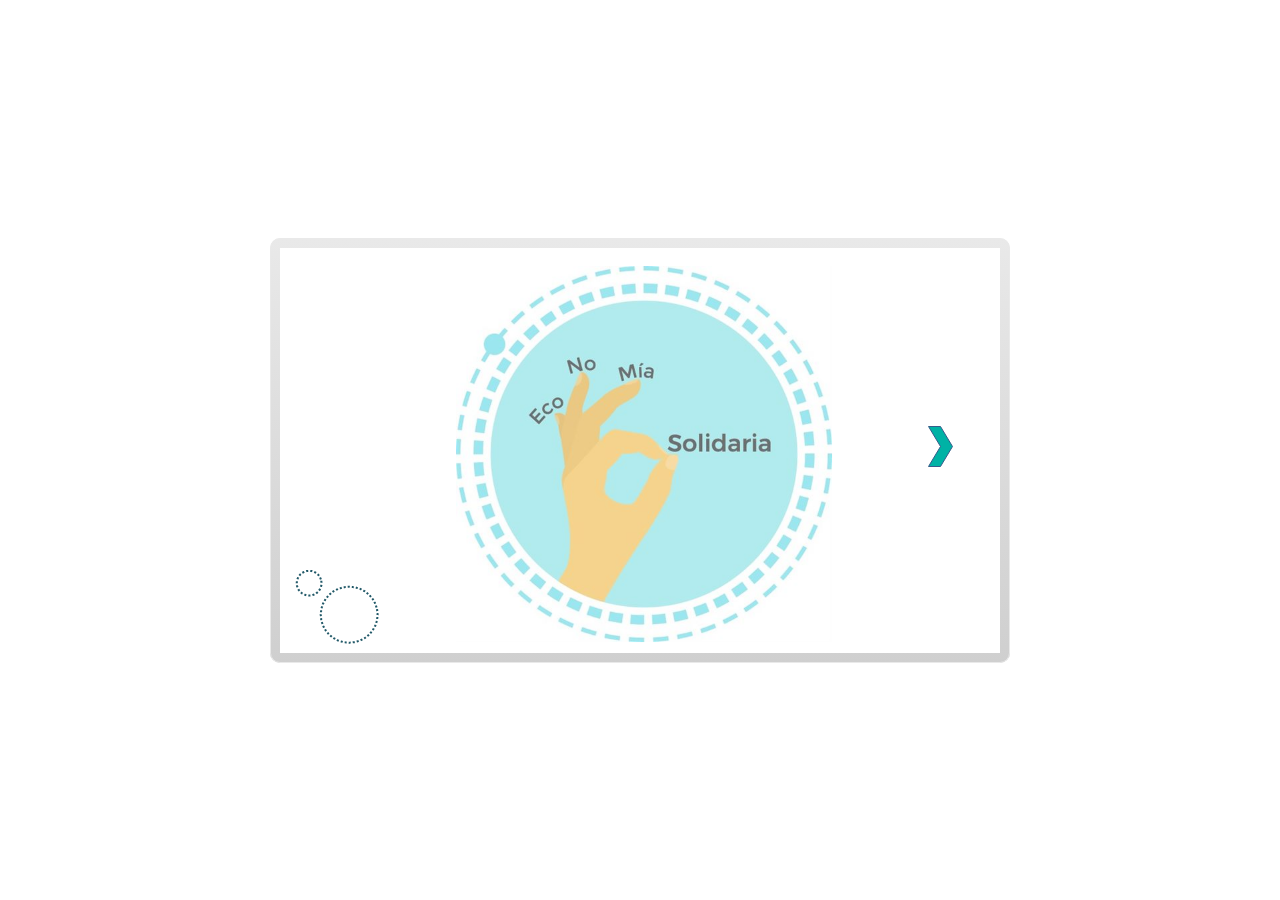
<file: story_html5.html>
<!doctype html>
<html lang="en-US">
<head>
  <meta charset="utf-8" />
  <!-- Created using Storyline 3 - http://www.articulate.com  -->
  <!-- version: 3.3.15007.0 -->
  <title>Historieta</title>
  <meta http-equiv="x-ua-compatible" content="IE=edge" />
  <meta name="viewport" content="width=device-width, initial-scale=1.0, user-scalable=no, minimal-ui" />
  <meta name="apple-mobile-web-app-capable" content="yes" />

  <style rel="stylesheet" data-noprefix>.slide-loader{position:absolute;pointer-events:none;left:50%;top:50%;-webkit-animation:spin 1.8s linear infinite;-moz-animation:spin 1.8s linear infinite;-ms-animation:spin 1.8s linear infinite;animation:spin 1.8s linear infinite;width:100px;height:100px;-webkit-transform:translate(-50%, -50%);z-index:10000;background:transparent url("[data-uri]") no-repeat center center}.mobile-chrome-warning{position:fixed;width:300px;height:75px;bottom:0px;background:rgba(0,0,0,0.0001);display:none;pointer-events:none;z-index:99}.mobile-chrome-warning-btn{position:absolute;left:-16px;top:-15px;width:107px;height:107px;background:rgba(0,0,0,0.6);border-radius:50%;border:1px solid rgba(255,255,255,0.2);pointer-events:all;-webkit-transform:scale(0.6)}.mobile-chrome-warning-btn svg{position:absolute;left:60%;top:58%;-webkit-transform:translate(-50%, -50%)}.mobile-chrome-warning-bubble{position:relative;color:white;padding:10px;background:rgba(0,0,0,0.8);border-radius:5px;float:left;margin-left:100px;margin-top:15px;pointer-events:none}.mobile-chrome-warning-bubble:before{position:absolute;top:8.5px;left:-20px;width:30px;height:30px;content:'';display:block;width:0;height:0;border-style:solid;border-width:12.5px 20px 12.5px 0;border-color:transparent rgba(0,0,0,0.8) transparent transparent;pointer-events:none}.is-mobile .swipe-resume-arrow{position:fixed;top:30%;left:50%;-webkit-transform:translate(-50%, 0);width:12%}.is-mobile .mobile-chrome-warning-text{position:fixed;top:56%;left:50%;-webkit-transform:translate(-50%, 0);height:30%;width:80%;line-height:43px;text-align:center;color:#aeb7bd;word-break:break-word;font-size:20px}.slide-loader .mobile-loader-dot{display:none}@-ms-keyframes spin{from{-ms-transform:translate(-50%, -50%) rotate(0deg)}to{-ms-transform:translate(-50%, -50%) rotate(360deg)}}@-moz-keyframes spin{from{-moz-transform:translate(-50%, -50%) rotate(0deg)}to{-moz-transform:translate(-50%, -50%) rotate(360deg)}}@-webkit-keyframes spin{from{-webkit-transform:translate(-50%, -50%) rotate(0deg)}to{-webkit-transform:translate(-50%, -50%) rotate(360deg)}}@keyframes spin{from{transform:translate(-50%, -50%) rotate(0deg)}to{transform:translate(-50%, -50%) rotate(360deg)}}body.is-mobile{background:black !important}body.is-theme-unified{background:#1b1a1a}.is-mobile .load-container,.is-theme-unified .load-container{position:absolute;left:0;top:0;width:100%;height:100%;background-color:rgba(0,0,0,0.5);z-index:1;visibility:visible;-webkit-transition:visibility 250ms, opacity 250ms linear;-moz-transition:visibility 250ms, opacity 250ms linear;-mz-transition:visibility 250ms, opacity 250ms linear;transition:visibility 250ms, opacity 250ms linear;pointer-events:none}.is-mobile .hide-slide-loader .load-container,.is-theme-unified .hide-slide-loader .load-container{opacity:0;visibility:hidden}.is-mobile .slide-loader,.is-theme-unified .slide-loader{-webkit-animation:none;-moz-animation:none;-ms-animation:none;animation:none;background:none;text-align:center;width:120px;height:80px;top:60%}.is-theme-unified .slide-loader{top:50%}.is-mobile .slide-loader .mobile-loader-dot,.is-theme-unified .slide-loader .mobile-loader-dot{width:30px;height:30px;background-color:white;border-radius:100%;display:inline-block;-webkit-animation:slide-loader 1s ease-in-out 0s infinite both;-moz-animation:slide-loader 1s ease-in-out 0s infinite both;-ms-animation:slide-loader 1s ease-in-out 0s infinite both;animation:slide-loader 1s ease-in-out 0s infinite both}.is-mobile .slide-loader .dot1,.is-theme-unified .slide-loader .dot1{-webkit-animation-delay:-0.2s;-moz-animation-delay:-0.2s;-ms-animation-delay:-0.2s;animation-delay:-0.2s}.is-mobile .slide-loader .dot2,.is-theme-unified .slide-loader .dot2{-webkit-animation-delay:-0.1s;-moz-animation-delay:-0.1s;-ms-animation-delay:-0.1s;animation-delay:-0.1s}@-ms-keyframes slide-loader{0%,80%,100%{-ms-transform:scale(0.6)}40%{-ms-transform:scale(0)}}@-moz-keyframes slide-loader{0%,80%,100%{-moz-transform:scale(0.6)}40%{-moz-transform:scale(0)}}@-webkit-keyframes slide-loader{0%,80%,100%{-webkit-transform:scale(0.6)}40%{-webkit-transform:scale(0)}}@keyframes slide-loader{0%,80%,100%{transform:scale(0.6)}40%{transform:scale(0)}}.mobile-load-title-overlay{display:none}.is-mobile .mobile-load-title-overlay,.is-touchable .mobile-load-title-overlay{display:block;position:fixed;top:0;right:0;bottom:0;left:0;z-index:999;pointer-events:none}.is-mobile .mobile-load-title-overlay .mobile-load-title,.is-touchable .mobile-load-title-overlay .mobile-load-title{position:relative;height:30%;width:80%;margin:0 auto;line-height:43px;text-align:center;color:#aeb7bd;word-break:break-word}@media only screen and (min-width: 320px) and (orientation: landscape){.is-mobile .mobile-load-title,.is-touchable .mobile-load-title{font-size:28.8px;-moz-transform:translateY(33%);-ms-transform:translateY(33%);-webkit-transform:translateY(33%);transform:translateY(33%)}}@media only screen and (min-width: 320px) and (orientation: portrait){.is-mobile .slide-loader,.is-touchable .slide-loader{top:55%}.is-mobile .mobile-load-title,.is-touchable .mobile-load-title{font-size:28.8px;-moz-transform:translateY(35%);-ms-transform:translateY(35%);-webkit-transform:translateY(35%);transform:translateY(35%)}}
</style>

  
</head>
<body style="background: #FFFFFF" class="cs-HTML is-theme-classic" role="application">
  <!-- 360 -->
  <script>!function(e){var i=/iPhone/i,o=/iPod/i,n=/iPad/i,t=/(?=.*\bAndroid\b)(?=.*\bMobile\b)/i,d=/Android/i,s=/(?=.*\bAndroid\b)(?=.*\bSD4930UR\b)/i,b=/(?=.*\bAndroid\b)(?=.*\b(?:KFOT|KFTT|KFJWI|KFJWA|KFSOWI|KFTHWI|KFTHWA|KFAPWI|KFAPWA|KFARWI|KFASWI|KFSAWI|KFSAWA)\b)/i,r=/IEMobile/i,h=/(?=.*\bWindows\b)(?=.*\bARM\b)/i,a=/BlackBerry/i,l=/BB10/i,p=/Opera Mini/i,f=/(CriOS|Chrome)(?=.*\bMobile\b)/i,u=/(?=.*\bFirefox\b)(?=.*\bMobile\b)/i,c=new RegExp("(?:Nexus 7|BNTV250|Kindle Fire|Silk|GT-P1000)","i"),w=function(e,i){return e.test(i)},A=function(e){var A=e||navigator.userAgent,v=A.split("[FBAN");return"undefined"!=typeof v[1]&&(A=v[0]),this.apple={phone:w(i,A),ipod:w(o,A),tablet:!w(i,A)&&w(n,A),device:w(i,A)||w(o,A)||w(n,A)},this.amazon={phone:w(s,A),tablet:!w(s,A)&&w(b,A),device:w(s,A)||w(b,A)},this.android={phone:w(s,A)||w(t,A),tablet:!w(s,A)&&!w(t,A)&&(w(b,A)||w(d,A)),device:w(s,A)||w(b,A)||w(t,A)||w(d,A)},this.windows={phone:w(r,A),tablet:w(h,A),device:w(r,A)||w(h,A)},this.other={blackberry:w(a,A),blackberry10:w(l,A),opera:w(p,A),firefox:w(u,A),chrome:w(f,A),device:w(a,A)||w(l,A)||w(p,A)||w(u,A)||w(f,A)},this.seven_inch=w(c,A),this.any=this.apple.device||this.android.device||this.windows.device||this.other.device||this.seven_inch,this.phone=this.apple.phone||this.android.phone||this.windows.phone,this.tablet=this.apple.tablet||this.android.tablet||this.windows.tablet,"undefined"==typeof window?this:void 0},v=function(){var e=new A;return e.Class=A,e};"undefined"!=typeof module&&module.exports&&"undefined"==typeof window?module.exports=A:"undefined"!=typeof module&&module.exports&&"undefined"!=typeof window?module.exports=v():"function"==typeof define&&define.amd?define("isMobile",[],e.isMobile=v()):e.isMobile=v()}(this);</script>

  <div id="preso"></div>
  <script>
    window.globals = {
      DATA_PATH_BASE: '',
      lmsPresent: false,
      tinCanPresent: false,
      aoSupport: false,
      scale: 'noscale',
      captureRc: false,
      browserSize: 'default',
      bgColor: '#FFFFFF',
      features: '',
      themeName: 'classic',
      preloaderColor: '#FFFFFF',

      
      parseParams: function(qs) {
        if (window.globals.parsedParams != null) {
          return window.globals.parsedParams;
        }
        qs = (qs || window.location.search.substr(1)).split('+').join(' ');
        var params = {},
            tokens,
            re = /[?&]?([^=]+)=([^&]*)/g;

        while (tokens = re.exec(qs)) {
          params[decodeURIComponent(tokens[1]).trim()] =
            decodeURIComponent(tokens[2]).trim();
        }
        window.globals.parsedParams = params;
        return params;
      },

    };
    

    (function() {
      var params = window.globals.parseParams();

      if (window.globals.themeName !== 'classic') {
        
        if (params.deviceType != null) {
          window.isMobile.phone = params.deviceType === 'phone';
          window.isMobile.tablet = params.deviceType === 'tablet';
          window.isMobile.any = window.isMobile.phone || window.isMobile.tablet;
        }

        
        if (params.devicepreview != null) {
          window.isMobile.phone = params.phone  == '1';
          window.isMobile.tablet = params.devicepreview === '1' && params.phone == null;
          window.isMobile.any = window.isMobile.phone || window.isMobile.tablet;
        }


        if (window.isMobile.any) {
          document.body.classList.add('is-touchable-tablet');
          if (window.isMobile.phone) {
            document.body.classList.add('is-touchable-phone');
          }
        }
      } else if (window.isMobile.any) {
        document.body.classList.add('is-mobile');
      }
    })();
  </script>
  <script SRC="story_content/user.js" TYPE="text/javascript"></script>
  <div class="slide-loader"></div>

  <script type="text/javascript">
    if (window.isMobile.any || window.globals.themeName === 'unified') { var doc = document, loader = doc.body.querySelector('.slide-loader'); [ 1, 2, 3 ].forEach(function(n) { var d = doc.createElement('div'); d.style.backgroundColor = window.globals.preloaderColor; d.classList.add('mobile-loader-dot'); d.classList.add('dot' + n); loader.appendChild(d);
      });
    }
  </script>

  <div class="mobile-load-title-overlay">
    <div class="mobile-load-title">Historieta</div>
  </div>
  <script>
    
    if (window.autoSpider && window.vInterfaceObject) {
      document.querySelector('.mobile-load-title-overlay').style.display = 'none';
    }
  </script>

  <div class="mobile-chrome-warning">
    <div class="mobile-chrome-warning-btn">
        <svg xmlns="http://www.w3.org/2000/svg" version="1.1" xmlns:xlink="http://www.w3.org/1999/xlink" preserveAspectRatio="none" x="0px" y="0px" width="107px" height="78px" viewBox="0 0 107 78">

          <g id="mobile-chrome-warning-arrow">
            <path fill="white" stroke="none" d="
            M 24.1 31.4
            L 12.05 15.85 0 31.4 8.3 31.4 8.3 54 15.25 54 15.25 31.4 24.1 31.4 Z"/>
          </g>

          <path id="mobile-chrome-warning-hand" stroke="white" stroke-width="2" stroke-linejoin="round" stroke-linecap="round" fill="none" d="
          M 37.55 16.1
          Q 36.3 14.8 36.3 13.1 36.3 11.45 37.55 10.15 38.85 8.9 40.55 8.9 42.2 8.9 43.5 10.15
          L 46.75 13.375 46.75 13.35
          Q 45.5 12.05 45.5 10.35 45.5 8.7 46.75 7.4 48.05 6.15 49.75 6.15 51.4 6.15 52.7 7.4
          L 57 11.65
          Q 56.05 10.4828125 56.05 9 56.05 7.3 57.3 6 58.6 4.8 60.3 4.8 62 4.8 63.3 6
          L 74.3 17
          Q 76.3 19.05 77.5 21.55 78.75 24.05 79.1 26.9 79.4 29.7 80.65 32.25 81.85 34.75 83.85 36.75
          L 85.6 38.5 69.5 54.6
          Q 68.25 53.35 66.5 52.1 64.75 50.8 62.85 49.85 60.95 48.85 59.25 48.5
          L 32 42.5
          Q 31.15 42.3 30.45 41.8 29.1 40.8 28.85 39.3 28.6 37.85 29.35 36.55 30.05 35.25 31.65 34.7
          L 31.9 34.65
          Q 32.55 34.45 33.25 34.45
          L 44.3 34.9 17.65 8.2
          Q 16.4 6.9 16.4 5.2 16.4 3.55 17.65 2.25 18.95 1 20.65 1 22.3 1 23.6 2.25
          L 37.55 16.1 39.2 17.75
          M 58.95 13.65
          L 58.075 12.775 57.3 12
          Q 57.140234375 11.833984375 57 11.65
          L 58.075 12.775
          M 46.75 13.375
          L 48.4 15"/>

        </svg>
      </div>

      <div class="mobile-chrome-warning-bubble">
        Drag up for fullscreen
      </div>
  </div>

  

  <link rel="stylesheet" href="html5/lib/stylesheets/main.min.css" data-noprefix />
  <link rel="stylesheet" href="html5/data/css/output.min.css" data-noprefix />
  <script data-main="app/scripts/init.generated" src="html5/lib/scripts/app.min.js"></script>
</body>
</html>
</file>
<file: html5/lib/stylesheets/main.min.css>
html{font-size:100%;line-height:1.5em}html{font-family:sans-serif;-ms-text-size-adjust:100%;-webkit-text-size-adjust:100%}body{margin:0}article,aside,details,figcaption,figure,footer,header,hgroup,main,menu,nav,section,summary{display:block}audio,canvas,progress,video{display:inline-block;*display:inline;*zoom:1;vertical-align:baseline}audio:not([controls]){display:none;height:0}[hidden]{display:none}template{display:none}a{background-color:transparent}a:active,a:hover{outline:0}abbr[title]{border-bottom:1px dotted}b,strong{font-weight:bold}blockquote{margin:1.5em 40px}dfn{font-style:italic}h1{font-size:2em;line-height:1.5em;margin-top:.75em;margin-bottom:.75em}h2{font-size:1.5em;line-height:2em;margin-top:1em;margin-bottom:1em}h3{font-size:1.17em;line-height:1.28205em;margin-top:1.28205em;margin-bottom:1.28205em}h4{font-size:1em;line-height:1.5em;margin-top:1.5em;margin-bottom:1.5em}h5{font-size:.83em;line-height:1.80723em;margin-top:1.80723em;margin-bottom:1.80723em}h6{font-size:.67em;line-height:2.23881em;margin-top:2.23881em;margin-bottom:2.23881em}mark{background:#ff0;color:#000}p,pre{margin:1.5em 0}small{font-size:80%}sub,sup{font-size:75%;line-height:0;position:relative;vertical-align:baseline}sup{top:-0.5em}sub{bottom:-0.25em}dl,menu,ol,ul{margin:1.5em 0}dd{margin:0 0 0 40px}menu,ol,ul{padding:0 0 0 40px}nav ul,nav ol{list-style:none;list-style-image:none}img{border:0;-ms-interpolation-mode:bicubic}svg:not(:root){overflow:hidden}figure{margin:1.5em 40px}hr{-moz-box-sizing:content-box;-webkit-box-sizing:content-box;box-sizing:content-box;height:0}pre{overflow:auto}code,kbd,pre,samp{font-family:monospace, monospace;font-size:1em}form{margin:0}button,input,optgroup,select,textarea{color:inherit;font:inherit;margin:0;*font-family:sans-serif;*vertical-align:middle}button{overflow:visible}button,select{text-transform:none}button,html input[type="button"],input[type="reset"],input[type="submit"]{-webkit-appearance:button;cursor:pointer;*overflow:visible}button[disabled],html input[disabled]{cursor:default}button::-moz-focus-inner,input::-moz-focus-inner{border:0;padding:0}input{line-height:normal}input[type="checkbox"],input[type="radio"]{-moz-box-sizing:border-box;-webkit-box-sizing:border-box;box-sizing:border-box;padding:0;*height:13px;*width:13px}input[type="number"]::-webkit-inner-spin-button,input[type="number"]::-webkit-outer-spin-button{height:auto}input[type="search"]{-webkit-appearance:textfield;-moz-box-sizing:content-box;-webkit-box-sizing:content-box;box-sizing:content-box}input[type="search"]::-webkit-search-cancel-button,input[type="search"]::-webkit-search-decoration{-webkit-appearance:none}fieldset{margin:0 2px;border-color:#c0c0c0;border-top-width:.0625em;border-top-style:solid;padding-top:.4625em;border-bottom-width:.0625em;border-bottom-style:solid;padding-bottom:.9125em;border-left-width:.0625em;border-left-style:solid;padding-left:.875em;border-right-width:.0625em;border-right-style:solid;padding-right:.875em}legend{border:0;padding:0;*margin-left:-7px}textarea{overflow:auto}optgroup{font-weight:bold}table{border-collapse:collapse;border-spacing:0}td,th{padding:0}div.popup-pane p strong,div.popup-pane p em,.presenter-name{white-space:nowrap;overflow:hidden;text-overflow:ellipsis}.offscreen{position:absolute;left:-9999px !important}.invisible{visibility:hidden !important}.visible{visibility:visible !important}.transparent{opacity:0 !important}.hidden{display:none !important}.accessibility,.slider{position:absolute;top:0;left:0;height:1px;width:1px;overflow:hidden;opacity:0}.accessibility:focus,.slider:focus{outline:none}.scrollable,.is-desktop .panel-content,.is-desktop .panel-section-content{overflow:auto}.focused{outline:none !important}rect.focused{fill:none;outline:none !important;stroke:yellow}.align-left{text-align:left !important}.align-right{text-align:right !important}.align-center{text-align:center !important}.align-flex-start{display:-webkit-box;display:-webkit-flex;display:-moz-flex;display:-ms-flexbox;display:flex;-webkit-box-align:start;-ms-flex-align:start;-webkit-align-items:flex-start;-moz-align-items:flex-start;align-items:flex-start}.align-flex-center{display:-webkit-box;display:-webkit-flex;display:-moz-flex;display:-ms-flexbox;display:flex;-webkit-box-align:center;-ms-flex-align:center;-webkit-align-items:center;-moz-align-items:center;align-items:center}.align-flex-end{display:-webkit-box;display:-webkit-flex;display:-moz-flex;display:-ms-flexbox;display:flex;-webkit-box-align:end;-ms-flex-align:end;-webkit-align-items:flex-end;-moz-align-items:flex-end;align-items:flex-end}.inflexible,.is-desktop .controls .relative-nav,.is-desktop .submit-all-button,.tabs,.is-desktop .panel-section-header,.is-desktop .panel-header,.is-desktop .panel-footer,.header-primary{-webkit-box-flex:none;-webkit-flex:none !important;-moz-box-flex:none;-moz-flex:none !important;-ms-flex:none !important;flex:none !important}.auto-flexible{-webkit-box-flex:auto;-webkit-flex:auto !important;-moz-box-flex:auto;-moz-flex:auto !important;-ms-flex:auto !important;flex:auto !important}.initial-flexible{-webkit-box-flex:0;-webkit-flex:0 1 auto !important;-moz-box-flex:0;-moz-flex:0 1 auto !important;-ms-flex:0 1 auto !important;flex:0 1 auto !important}.bleed{padding:0 !important}.unstyled,.is-desktop .btn,.choice-list,.tabs,.is-desktop .outline-list{margin:0;padding:0;list-style:none;border:none;background:none}.force-unstyled,.progress-control .btn-unstyled,.progress-control .choice-list .choice-list-trigger,.choice-list .progress-control .choice-list-trigger,.progress-control .tabs>li>.tabs-trigger{background:none !important;border:none !important;box-shadow:none !important}.text-compact,.choice-list .choice-list-trigger,.tabs>li>.tabs-trigger,.is-desktop .outline-list li a{display:inline-block;max-width:100%;overflow:hidden;white-space:nowrap;text-overflow:ellipsis}.text-rtl,.text-direction-rtl .is-desktop .controls,.text-direction-rtl .is-desktop .controls-group,.text-direction-rtl .tabs,.text-direction-rtl .is-mobile .panel-content,.text-direction-rtl .is-desktop .panel-content,.text-direction-rtl .is-desktop .panel-header,.text-direction-rtl .topmenu-panel{direction:rtl;unicode-bidi:bidi-override;text-align:right}.text-align-sub{vertical-align:sub}.text-align-middle{vertical-align:middle}.ui-draggable{z-index:99}.ui-droppable{z-index:98}.ui-draggable-dragging{z-index:9999}.border-base,input[type='text'],input[type='search'],.is-desktop .btn,.progress-control,.progress-bar-seek,.search-input input[type="search"],.presentation-wrapper:after,.topmenu-tab,.topmenu-panel{border-style:solid;border-width:1px}.cursor-hover:hover,.rotatable:hover{cursor:pointer}.cursor-hover:hover *,.rotatable:hover *{cursor:pointer}.cursor-default{cursor:default !important}.cursor-default *{cursor:default !important}.opaque{pointer-events:all !important}.non-eventable{pointer-events:none}.full-size{height:100%;position:relative;width:100%}.abs{position:absolute}.tweenable{will-change:opacity, transform}*{box-sizing:border-box}html,body{height:100%}html{font-size:62.5%;-webkit-user-select:none;-moz-user-select:none;-ms-user-select:none;user-select:none}body{font-size:1.3rem;line-height:1.2;font-family:sans-serif;overflow:hidden}body.is-desktop.is-too-tall{overflow-y:scroll}body.is-desktop.has-scrollbar{overflow:scroll}body.is-desktop.is-too-wide{overflow-x:scroll}body.is-desktop *{-webkit-font-smoothing:subpixel-antialiasing}body.is-mobile::-webkit-scrollbar,body.is-mobile *::-webkit-scrollbar{-webkit-appearance:none;display:none}a{color:inherit;text-decoration:none}input[type='text'],input[type='search']{border-radius:4px;padding:.3em .5em}hr{position:absolute;top:0;left:0;width:100%;height:1px;background:none;border:0;border-top-style:solid;border-top-width:1px;color:none;margin:0}.is-desktop .grid-center{-webkit-box-pack:center;-ms-flex-pack:center;-webkit-justify-content:center;-moz-justify-content:center;justify-content:center;-webkit-box-align:center;-ms-flex-align:center;-webkit-align-items:center;-moz-align-items:center;align-items:center}.is-desktop .grid-row{max-width:100%;max-height:100%;display:-webkit-box;display:-webkit-flex;display:-moz-flex;display:-ms-flexbox;display:flex;-webkit-box-direction:normal;-webkit-box-orient:horizontal;-webkit-flex-direction:row;-moz-flex-direction:row;-ms-flex-direction:row;flex-direction:row}.is-desktop .grid-row.grid-reverse{-webkit-box-direction:reverse;-webkit-box-orient:horizontal;-webkit-flex-direction:row-reverse;-moz-flex-direction:row-reverse;-ms-flex-direction:row-reverse;flex-direction:row-reverse}.is-desktop .grid-row.grid-horz-center{-webkit-box-pack:center;-ms-flex-pack:center;-webkit-justify-content:center;-moz-justify-content:center;justify-content:center}.is-desktop .grid-row.grid-vert-center{-webkit-box-align:center;-ms-flex-align:center;-webkit-align-items:center;-moz-align-items:center;align-items:center}.is-desktop .grid-row>*{-webkit-box-flex:1;-webkit-flex:1;-moz-box-flex:1;-moz-flex:1;-ms-flex:1;flex:1;max-width:100%}.is-desktop .grid-row-align-start{-webkit-box-pack:start;-ms-flex-pack:start;-webkit-justify-content:flex-start;-moz-justify-content:flex-start;justify-content:flex-start}.is-desktop .grid-row-align-end{-webkit-box-pack:end;-ms-flex-pack:end;-webkit-justify-content:flex-end;-moz-justify-content:flex-end;justify-content:flex-end}.is-desktop .grid-col{max-width:100%;max-height:100%;display:-webkit-box;display:-webkit-flex;display:-moz-flex;display:-ms-flexbox;display:flex;-webkit-box-direction:normal;-webkit-box-orient:vertical;-webkit-flex-direction:column;-moz-flex-direction:column;-ms-flex-direction:column;flex-direction:column}.is-desktop .grid-col.grid-reverse{-webkit-box-direction:reverse;-webkit-box-orient:vertical;-webkit-flex-direction:column-reverse;-moz-flex-direction:column-reverse;-ms-flex-direction:column-reverse;flex-direction:column-reverse}.is-desktop .grid-col.grid-horz-center{-webkit-box-align:center;-ms-flex-align:center;-webkit-align-items:center;-moz-align-items:center;align-items:center}.is-desktop .grid-col.grid-vert-center{-webkit-box-pack:center;-ms-flex-pack:center;-webkit-justify-content:center;-moz-justify-content:center;justify-content:center}.is-desktop .grid-col>*{-webkit-box-flex:1;-webkit-flex:1;-moz-box-flex:1;-moz-flex:1;-ms-flex:1;flex:1;max-height:100%}.caption{font-family:"Open Sans Full", Helvetica, Arial, sans-serif;position:fixed;pointer-events:none;z-index:1;display:flex;align-items:center;flex-direction:column;bottom:0px;margin-bottom:10px;width:60vw;left:50vw;transform:translateX(-50%) translateZ(0)}.caption>div{pointer-events:none;width:100%;text-align:center}.caption p{display:inline-block;pointer-events:none;padding:10px;text-shadow:-1px 0px black, 0px 1px black, 1px 0px black, 0px -1px black;color:#ffffff;border-radius:4px;background:#31373a;margin:0 0 10px 0;padding:10px;text-align:center;line-height:1.5}.caption p p:last-child{margin-bottom:0}.caption p q:before,.caption p q:after{content:''}.is-mobile .caption.caption--centered{-moz-transform:translate(-50%, -50%);-ms-transform:translate(-50%, -50%);-webkit-transform:translate(-50%, -50%);transform:translate(-50%, -50%);bottom:auto}.is-desktop .caption{position:absolute;width:60%;left:50%}.caption-controls{margin-right:10px}.text-direction-rtl .is-desktop .caption-controls{margin-left:10px;margin-right:0}.caption-controls .caption-btn.button-tapped{background:rgba(0,0,0,0.2)}.caption-controls .caption-btn svg{margin-left:2px;margin-top:6px}[class*='icon-']{font-style:normal;display:inline-block}.error-icon{position:absolute;top:5px;left:calc(50% - 32px);height:30px;width:25px;z-index:999}input,textarea{pointer-events:all}input:focus,textarea:focus{outline:none}button{cursor:pointer}button:focus{outline:none}.is-desktop .btn{border-radius:7px;color:inherit;cursor:pointer;display:inline-block;font-weight:bold;height:30px;line-height:28px;min-width:30px;padding:0 8px;text-align:center;text-decoration:none;vertical-align:bottom}.btn-unstyled,.choice-list .choice-list-trigger,.tabs>li>.tabs-trigger{background:none;border:none;color:inherit;display:inline-block;height:inherit;line-height:inherit;padding:0;text-align:inherit}.btn-stretch{width:100%}.is-desktop .controls{-webkit-box-pack:justify;-ms-flex-pack:justify;-webkit-justify-content:space-between;-moz-justify-content:space-between;justify-content:space-between;max-height:30px;min-height:28px;line-height:30px;margin-top:16px;margin-bottom:5px;position:relative}.is-desktop .controls .btn{padding:0 8px 0 6px}.is-desktop .controls .btn:not(.hidden) ~ .btn{margin-left:7px}.text-direction-rtl .is-desktop .controls .btn:not(.hidden) ~ .btn{margin-left:0;margin-right:10px}.text-direction-rtl .is-desktop .controls .btn:first-of-type{margin-left:0}.is-desktop .controls .relative-nav .btn{min-width:71px}.text-direction-rtl .is-desktop .controls-group>.grid-row{-webkit-box-direction:reverse;-webkit-box-orient:horizontal;-webkit-flex-direction:row-reverse;-moz-flex-direction:row-reverse;-ms-flex-direction:row-reverse;flex-direction:row-reverse}.is-desktop .controls-group:not(:last-child){margin-right:10px}.text-direction-rtl .is-desktop .controls-group:not(:last-child){margin-left:10px;margin-right:0}.is-desktop .controls-group.play-only{-webkit-box-flex:initial;-webkit-flex:initial;-moz-box-flex:initial;-moz-flex:initial;-ms-flex:initial;flex:initial}.is-desktop .control-bar{position:relative;border-radius:7px}.is-desktop .control-actions{margin-left:auto;-webkit-box-flex:0;-webkit-flex:0 0 auto;-moz-box-flex:0;-moz-flex:0 0 auto;-ms-flex:0 0 auto;flex:0 0 auto}.is-desktop .control-actions .btn-icon{align-items:center;display:inline-flex;height:28px;margin-right:2px;vertical-align:top;position:relative;left:-5px}.text-direction-rtl .is-desktop .control-actions .btn-icon{margin-right:0;margin-left:2px;left:5px}.is-desktop .control-actions .text+.btn-icon{margin-right:0;margin-left:4px;position:relative;left:4px}.text-direction-rtl .is-desktop .control-actions .text+.btn-icon{margin-right:4px;margin-left:0;left:-1px}.text-direction-rtl .is-desktop .control-actions{margin-left:0;margin-right:auto}.is-desktop .submit-all-button button:not(.hidden){margin-right:7px}.text-direction-rtl .is-desktop .submit-all-button button:not(.hidden){margin-right:0;margin-left:7px}.hide-frame #main-window .controls{display:none}.circle-progress{position:absolute;left:2px;top:11.5px;z-index:-1}.btn.cs-disabled{pointer-events:none;opacity:0.5;cursor:default}.slider-bar{position:absolute;top:auto;bottom:0;height:120px}.slider-bar input[type='range']{box-sizing:content-box;padding:0px;position:absolute;bottom:0;left:50%;-moz-transform-origin:0 50%;-ms-transform-origin:0 50%;-webkit-transform-origin:0 50%;transform-origin:0 50%;-moz-transform:rotate(-90deg);-ms-transform:rotate(-90deg);-webkit-transform:rotate(-90deg);transform:rotate(-90deg);-moz-appearance:none;-webkit-appearance:none;width:100px;height:7px;outline:none}.slider-bar input[type='range']::-webkit-slider-runnable-track{border-style:solid;border-width:1px;height:7px}.slider-bar input[type='range']::-webkit-slider-thumb{-webkit-appearance:none;border-style:solid;border-width:1px;display:block;width:8px;height:20px;margin-top:-7px}.slider-bar input[type='range']::-webkit-slider-thumb:hover{cursor:pointer}.slider-bar input[type='range']::-moz-range-track{border-style:solid;border-width:1px;height:5px}.slider-bar input[type='range']::-moz-range-track:hover{cursor:pointer}.slider-bar input[type='range']::-moz-range-thumb{display:block;border-radius:0;width:5px;height:20px;margin-top:-8px}.slider-bar input[type='range']::-moz-range-thumb:hover{cursor:pointer}.slider-bar input[type='range']::-moz-focus-outer{border:0}@media screen and (min-width: 0\0){.slider-bar input[type='range']{bottom:23px !important;height:22px}.slider-bar input[type='range']::-ms-thumb{margin-top:0}}@supports (-ms-accelerator: true){.slider-bar input[type='range']{bottom:23px !important;height:22px}.slider-bar input[type='range']::-ms-thumb{margin-top:0}}.slider-bar input[type='range']::-ms-track{border-style:solid;border-width:1px;color:transparent;height:7px}.slider-bar input[type='range']::-ms-fill-lower,.slider-bar input[type='range']::-ms-fill-upper{background:transparent}.slider-bar input[type='range']::-ms-thumb{border-style:solid;border-width:1px;width:5px;height:20px}input[type=range]::-ms-tooltip{display:none}.progress-control{height:30px;padding:5px 5px 0}.progress-control .btn-unstyled,.progress-control .choice-list .choice-list-trigger,.choice-list .progress-control .choice-list-trigger,.progress-control .tabs>li>.tabs-trigger{width:24px;height:24px;line-height:24px;text-align:center}.progress-bar{margin:0 5px;position:relative;cursor:pointer;text-align:right;overflow:hidden}.progress-bar-inner{width:100%;height:100%;position:relative}.progress-bar-inner input[type='range']{position:absolute;top:0;left:0;-moz-appearance:none;-webkit-appearance:none;width:100%;height:16px;cursor:pointer;display:block;opacity:0;z-index:2}.text-direction-rtl .progress-bar-inner input[type='range']{transform:scale(-1, 1)}.progress-bar-inner input[type='range']::-moz-range-thumb{border-radius:0;width:1px}.progress-bar-inner input[type='range']::-ms-thumb{border-radius:0;width:1px}.progress-bar-inner input[type='range']::-webkit-slider-thumb{-webkit-appearance:none;border-radius:0;width:1px}.progress-bar-seek{width:100%;height:18px;border-radius:4px;display:block;overflow:hidden;position:relative;z-index:1}.progress-bar-fill{height:100%;position:absolute;top:0;left:0}.progress-bar-elapsed-time{position:absolute;top:0px;right:5px;z-index:1;font-weight:bold;font-size:92.307%;color:#454545}.progress-bar-total-duration{display:inline-block}.choice-list .choice-list-trigger{display:block;width:100%;padding:.25em;text-decoration:none}.tabs-wrap{display:-webkit-box;display:-webkit-flex;display:-moz-flex;display:-ms-flexbox;display:flex;-webkit-box-direction:normal;-webkit-box-orient:vertical;-webkit-flex-direction:column;-moz-flex-direction:column;-ms-flex-direction:column;flex-direction:column;overflow:hidden;overflow:visible;height:100%;min-height:0}.tabs-wrap>*{-webkit-box-flex:1;-webkit-flex:1 1;-moz-box-flex:1;-moz-flex:1 1;-ms-flex:1 1;flex:1 1}.tabs{font-size:92.307%;line-height:18px;text-align:left;white-space:nowrap}.tabs.fill-width>li>.tabs-trigger{padding:0px 3px}.tabs>li{border-radius:4px 4px 0 0;border-radius:6px 6px 0 0;display:inline-block;font-weight:bold;height:100%;text-align:center}.tabs>li>.tabs-trigger{padding:0px 8px;line-height:2.1}.is-desktop .panel-content,.is-desktop .panel-section-header,.is-desktop .panel-section-content,.is-desktop .panel-header,.is-desktop .panel-footer{padding:10px}.is-desktop .panel{display:-webkit-box;display:-webkit-flex;display:-moz-flex;display:-ms-flexbox;display:flex;-webkit-box-direction:normal;-webkit-box-orient:horizontal;-webkit-flex-direction:row;-moz-flex-direction:row;-ms-flex-direction:row;flex-direction:row;overflow:hidden;flex:1 1}.is-desktop .panel>*{-webkit-box-flex:1;-webkit-flex:1 1;-moz-box-flex:1;-moz-flex:1 1;-ms-flex:1 1;flex:1 1}.is-desktop .panel>*{display:-webkit-box;display:-webkit-flex;display:-moz-flex;display:-ms-flexbox;display:flex;-webkit-box-direction:normal;-webkit-box-orient:vertical;-webkit-flex-direction:column;-moz-flex-direction:column;-ms-flex-direction:column;flex-direction:column;overflow:hidden}.is-desktop .panel>*>*{-webkit-box-flex:1;-webkit-flex:1 1;-moz-box-flex:1;-moz-flex:1 1;-ms-flex:1 1;flex:1 1}.is-desktop .panel:not(.active){display:none}.is-desktop .panel h1,.is-desktop .panel h2,.is-desktop .panel h3,.is-desktop .panel h4,.is-desktop .panel h5,.is-desktop .panel h6{margin:0}.is-desktop .tab-close{display:none}.is-desktop .panel-content{display:-webkit-box;display:-webkit-flex;display:-moz-flex;display:-ms-flexbox;display:flex;-webkit-box-direction:normal;-webkit-box-orient:vertical;-webkit-flex-direction:column;-moz-flex-direction:column;-ms-flex-direction:column;flex-direction:column;overflow:hidden;overflow-y:auto;overflow-x:hidden;border-radius:0 0 4px 4px;font-size:84.615%;word-wrap:break-word}.is-desktop .panel-content>*{-webkit-box-flex:1;-webkit-flex:1 1;-moz-box-flex:1;-moz-flex:1 1;-ms-flex:1 1;flex:1 1}.is-desktop .panel-content:not(:last-child){border-bottom-left-radius:0px;border-bottom-right-radius:0px}.is-desktop .panel-section{display:-webkit-box;display:-webkit-flex;display:-moz-flex;display:-ms-flexbox;display:flex;-webkit-box-direction:normal;-webkit-box-orient:vertical;-webkit-flex-direction:column;-moz-flex-direction:column;-ms-flex-direction:column;flex-direction:column;overflow:hidden}.is-desktop .panel-section>*{-webkit-box-flex:1;-webkit-flex:1 1;-moz-box-flex:1;-moz-flex:1 1;-ms-flex:1 1;flex:1 1}.is-desktop .panel-section-header{position:relative}.is-desktop .panel-relative-hr{position:relative;top:1em}.is-desktop .panel-section-heading{font-size:100%;line-height:1.308;overflow:hidden;text-overflow:ellipsis;overflow-wrap:break-word;word-wrap:break-word}.is-desktop .panel-footer{border-bottom-left-radius:10px;border-bottom-right-radius:10px}.volume{position:relative}.volume .slider-bar{left:0;height:106px;position:absolute;top:auto;right:-1px;bottom:-1px;left:-1px;direction:ltr}.volume .slider-bar input[type='range']{position:absolute;bottom:30px;left:50%;width:60px;z-index:1}.volume button{height:28px;position:relative;vertical-align:top;width:15px;z-index:2;overflow:hidden}.volume button svg{position:absolute;top:6px;left:0}.slide-object-video.hidden{display:block !important;visibility:hidden}.video-slide-object{position:relative;pointer-events:auto;background:transparent}.video-slide-object video::-webkit-media-controls-start-playback-button{display:none !important;-webkit-appearance:none}.video-controls{position:relative;height:26px;margin:3px 0;padding:1px;border:1px solid #b9b9b9}.video-controls-play-pause{background-image:url('[data-uri]');background-size:100%;background-image:-webkit-gradient(linear, 50% 0%, 50% 100%, color-stop(0%, #868686),color-stop(100%, #5d5d5d));background-image:-moz-linear-gradient(#868686,#5d5d5d);background-image:-webkit-linear-gradient(#868686,#5d5d5d);background-image:linear-gradient(#868686,#5d5d5d);width:25px;line-height:20px;text-align:center;border-right:1px solid #454545;fill:#fff}.video-controls-play-pause .pause-icon{width:6px;height:7px}.video-controls-play-pause .play-icon{width:6px;height:7px}.video-controls{max-width:100%;max-height:100%;display:-webkit-box;display:-webkit-flex;display:-moz-flex;display:-ms-flexbox;display:flex;-webkit-box-direction:normal;-webkit-box-orient:horizontal;-webkit-flex-direction:row;-moz-flex-direction:row;-ms-flex-direction:row;flex-direction:row}.video-controls.grid-reverse{-webkit-box-direction:reverse;-webkit-box-orient:horizontal;-webkit-flex-direction:row-reverse;-moz-flex-direction:row-reverse;-ms-flex-direction:row-reverse;flex-direction:row-reverse}.video-controls.grid-horz-center{-webkit-box-pack:center;-ms-flex-pack:center;-webkit-justify-content:center;-moz-justify-content:center;justify-content:center}.video-controls.grid-vert-center{-webkit-box-align:center;-ms-flex-align:center;-webkit-align-items:center;-moz-align-items:center;align-items:center}.video-controls>*{-webkit-box-flex:1;-webkit-flex:1;-moz-box-flex:1;-moz-flex:1;-ms-flex:1;flex:1;max-width:100%}.video-controls .progress-bar{margin:0}.is-mobile .video-controls .progress-bar{display:block}@media only screen and (orientation: portrait){.is-mobile .video-controls .progress-bar{margin:0}}.is-mobile .video-controls input[type=range]{display:none}@media only screen and (orientation: portrait){.is-mobile .video-controls input[type=range]{display:none}}.video-controls .progress-bar-seek{height:22px;background-image:url('[data-uri]');background-size:100%;background-image:-webkit-gradient(linear, 50% 0%, 50% 100%, color-stop(0%, #c3c3c3),color-stop(100%, #acacac));background-image:-moz-linear-gradient(#c3c3c3,#acacac);background-image:-webkit-linear-gradient(#c3c3c3,#acacac);background-image:linear-gradient(#c3c3c3,#acacac);border-radius:0;border:none}@media only screen and (orientation: portrait){.is-mobile .video-controls .progress-bar-seek{height:22px;background-image:url('[data-uri]');background-size:100%;background-image:-webkit-gradient(linear, 50% 0%, 50% 100%, color-stop(0%, #c3c3c3),color-stop(100%, #acacac));background-image:-moz-linear-gradient(#c3c3c3,#acacac);background-image:-webkit-linear-gradient(#c3c3c3,#acacac);background-image:linear-gradient(#c3c3c3,#acacac);border-radius:0;border:none}}.video-controls .progress-bar-fill{background-image:url('[data-uri]');background-size:100%;background-image:-webkit-gradient(linear, 50% 0%, 50% 100%, color-stop(0%, #a6a6a6),color-stop(100%, #7d7d7d));background-image:-moz-linear-gradient(#a6a6a6,#7d7d7d);background-image:-webkit-linear-gradient(#a6a6a6,#7d7d7d);background-image:linear-gradient(#a6a6a6,#7d7d7d)}@media only screen and (orientation: portrait){.is-mobile .video-controls .progress-bar-fill{background-image:url('[data-uri]');background-size:100%;background-image:-webkit-gradient(linear, 50% 0%, 50% 100%, color-stop(0%, #a6a6a6),color-stop(100%, #7d7d7d));background-image:-moz-linear-gradient(#a6a6a6,#7d7d7d);background-image:-webkit-linear-gradient(#a6a6a6,#7d7d7d);background-image:linear-gradient(#a6a6a6,#7d7d7d)}.is-mobile .video-controls .progress-bar-fill:after{display:none}}.video-controls .progress-bar-elapsed-time{height:22px;line-height:22px}.video-player-limited-container{position:relative;background-position:center center;background-repeat:no-repeat;background-size:contain}.video-player-limited-container video{height:100%;width:100%}.video-player-poster{position:absolute;top:0;left:0}.html-reset p{margin:0}.html-reset font{font-size:inherit;font-family:inherit}.nested-numbering ol{counter-reset:section;list-style-type:none}.nested-numbering ol a:before{counter-increment:section;content:counters(section,".") ". ";margin-right:.4em;overflow:hidden;text-overflow:ellipsis}.text-direction-rtl .nested-numbering ol a:before{margin-left:.4em;margin-right:auto}.overlay{position:fixed;top:0;right:0;bottom:0;left:0;background:rgba(0,0,0,0.5);z-index:4}.overlay-message{background:transparent;z-index:6}.is-mobile .overlay-message{background:rgba(0,0,0,0.5)}.zoom-image-overlay{background:rgba(0,0,0,0.15)}.is-desktop .overlay{position:fixed;top:-75%;right:-75%;bottom:-75%;left:-75%}#overlay-playbutton{position:fixed;top:0;right:0;bottom:0;left:0;-moz-border-radius:10px;-webkit-border-radius:10px;border-radius:10px;background:rgba(0,0,0,0.35);display:flex;align-items:center;justify-content:center;z-index:-1 !important}#overlay-playbutton.opaque{z-index:10 !important}#overlay-playbutton .start-overlay{text-align:center}#overlay-playbutton .start-overlay>div{align-items:center;display:flex;height:180px;justify-content:center;width:180px}#overlay-playbutton .start-overlay .cs-button{align-items:center;border-radius:50px;display:flex;font-size:60px;height:100px;justify-content:center;padding:8px;text-align:center;width:100px}#overlay-playbutton .start-overlay .cs-button div{height:60px;line-height:60px;padding:5px 10px;width:60px}.lightbox-wrapper{position:absolute;top:0;left:0;width:100%;height:100%}.lightbox-wrapper .controls{margin-top:0}.lightbox{position:absolute;top:50%;left:50%;-moz-transform:translate(-50%, -50%);-ms-transform:translate(-50%, -50%);-webkit-transform:translate(-50%, -50%);transform:translate(-50%, -50%);border:4px solid rgba(0,0,0,0.8) !important;box-shadow:0 0 5px rgba(0,0,0,0.2) !important;z-index:5}.lightbox .slide-container{max-width:none;max-height:none;margin:0}.is-desktop .lightbox .slide-container{-moz-transform-origin:0 0;-ms-transform-origin:0 0;-webkit-transform-origin:0 0;transform-origin:0 0}.lightbox .slide-wrapper{background:#fff}.lightbox .controls-group{-moz-transform-origin:top right;-ms-transform-origin:top right;-webkit-transform-origin:top right;transform-origin:top right;-webkit-box-pack:end;-ms-flex-pack:end;-webkit-justify-content:flex-end;-moz-justify-content:flex-end;justify-content:flex-end;margin-top:7px;text-align:right}.lightbox .controls-group .btn{margin-left:10px}.is-desktop .lightbox .controls-group .btn{font-size:0.8em;height:28px;line-height:26px}.is-desktop .lightbox .controls-group .btn.slide-control-button-submitall:not(.hidden){position:absolute;left:0}.text-direction-rtl .is-desktop .lightbox .controls-group .btn.slide-control-button-submitall:not(.hidden){right:0;left:auto}.lightbox .controls-group .btn .btn-icon{height:26px}.wn-LightboxControlsWnd{padding:4px}.lightbox-close-btn.focused{outline:3px solid yellow !important}.lightbox-close-btn{width:20px;height:20px;position:absolute;top:0;right:0;-moz-transform:translate(50%, -50%);-ms-transform:translate(50%, -50%);-webkit-transform:translate(50%, -50%);transform:translate(50%, -50%);color:#fff;background:#f00;border-radius:100%;text-align:center;z-index:1;box-shadow:inset 0px 1px 1px rgba(255,255,255,0.7),inset 0px -1px 1px rgba(0,0,0,0.3)}.lightbox-close-btn .icon{fill:#fff}.lightbox-close-btn .icon-shadow{fill:#000}.is-mobile .lightbox-close-btn{position:relative}.is-mobile .lightbox .slide-container{background:white}.popup{width:100%;height:100%;display:flex;justify-content:center;align-items:center;position:absolute;top:0;display:none;background-color:rgba(255, 255, 255, 0.000001)}.popup.show{display:block}div.popup-pane{width:339px;height:225px;padding:22px;top:calc(50% - 2px);border-radius:5px}div.popup-pane p{color:#a4a4a4;height:171px;margin-top:0;overflow-y:auto;line-height:1.3;cursor:default}div.popup-pane p strong{font-weight:bold;display:block;margin-bottom:3px;font-size:0.97em}div.popup-pane p em{display:block;font-weight:200;font-size:0.97em;margin-bottom:14px;font-style:normal}div.popup-pane p span{display:block;font-size:0.89em;line-height:1.5;word-break:break-all;word-break:break-word}div.popup-pane a{position:absolute;bottom:7px;text-decoration:underline;font-weight:bold;font-size:0.86em}div.popup-pane .popup-close{right:24px;font-size:0.86em}.popup-bio{white-space:pre-wrap}.text-direction-rtl .popup .popup-pane{direction:rtl}.text-direction-rtl .popup .popup-pane p em{color:#454545;font-weight:600}.text-direction-rtl .popup .popup-pane .popup-close{left:22px;right:auto}.text-direction-rtl .popup .lightbox-close-btn{top:0;right:auto;left:-27px}.lightbox-close-btn--large{width:25px;height:25px;top:-2px;right:-1px}.lightbox-close-btn--large .icon{transform:scale(1.3)}.message-window{position:absolute;top:50%;left:50%;transform:translate(-50%, -50%);z-index:7;border-radius:8px;border:1px solid transparent}.sidebar-right .message-window{margin-left:-120px}.sidebar-left .message-window{margin-left:120px}.no-sidebar .message-window{margin-left:0}.message-window-header{position:relative;font-size:153.846%;padding:0.8em 10px 0.6em}.message-window-header hr{position:absolute;top:auto;right:10px;bottom:0;left:10px;width:auto}.message-window-header hr+hr{bottom:1px}.message-window-heading{font-weight:normal;font-size:76.923%;margin:0}.message-window-heading p{margin:0}.image-container img{position:absolute}.zoom{position:absolute;top:0;left:0}.zoom-image{position:absolute;top:0;left:0;z-index:2000}.webobject{position:absolute;-webkit-overflow-scrolling:touch;pointer-events:all;background:white}.webobject .thumbnail{position:absolute;top:0;left:0}.webobject iframe{position:absolute;top:0;left:0;border:none;width:100%;height:100%}.is-mobile .webobject-engage{border:1px solid #62686c}.is-mobile .webobject{overflow-y:scroll}.is-desktop .panel-section-search.panel-section-header{padding-bottom:0}.text-direction-rtl .is-desktop .panel-section-search.panel-section-header .panel-section-heading{direction:rtl}.panel-section-search .divb{position:static;margin-top:0.818em}.search-clear{text-align:center;margin-bottom:10px}.search-clear .focused{outline:3px solid yellow !important}.search-clear .icon-clear{vertical-align:middle}.search-filter{position:absolute;top:10px;right:5px;cursor:pointer}.text-direction-rtl .search-filter{direction:rtl;position:absolute;top:10px;right:0px;left:5px}.search-filter .icon-gear{vertical-align:middle;fill:currentColor}.search-options{-moz-transition:max-height .2s ease-out;-o-transition:max-height .2s ease-out;-webkit-transition:max-height .2s ease-out;transition:max-height .2s ease-out;overflow:hidden;max-height:0;font-weight:bold;font-size:84.615%;margin:0 -3px;padding:0 3px}.text-direction-rtl .search-options{direction:rtl}.search-options.visible{max-height:7.091em}.search-options p{margin:0.818em 0}.search-options label{display:block;cursor:pointer;margin:0.818em 0}.search-options .divb{position:static;margin-top:1em}.search-options input[type=checkbox]{margin-right:6px}.text-direction-rtl .search-options input[type=checkbox]{margin-right:0;margin-left:6px}.search-options input[type=checkbox].hidden{display:inline-block !important}.search-input{position:relative}.search-input input[type="search"]{-moz-box-sizing:border-box;-webkit-box-sizing:border-box;box-sizing:border-box;border-radius:4px;width:100%;height:28px}.search-input .btn-unstyled,.search-input .choice-list .choice-list-trigger,.choice-list .search-input .choice-list-trigger,.search-input .tabs>li>.tabs-trigger{position:absolute;top:1px;right:1px;width:25px;height:25px;border-radius:0 3px 3px 0;padding-top:4px;text-align:center;box-shadow:none}.text-direction-rtl .search-input input[type="search"]{direction:rtl;text-indent:22px}.text-direction-rtl .search-input .btn-unstyled,.text-direction-rtl .search-input .choice-list .choice-list-trigger,.choice-list .text-direction-rtl .search-input .choice-list-trigger,.text-direction-rtl .search-input .tabs>li>.tabs-trigger{position:absolute;top:1px;right:0px;bottom:0px;left:1px;border-radius:3px 0 0 3px}.is-mobile .panel-section-search{display:none}.is-mobile .search-input input[type="search"]{height:34px;background:transparent;border-radius:20px;width:100%;padding:10px;padding-left:35px;border-color:#979696;-webkit-appearance:none}.is-mobile #outline-search{position:fixed;top:-58px;right:160px;left:0;padding:12px;background:white;pointer-events:none}.is-mobile .mobile-search-icon{position:absolute;top:19px;left:20px;-moz-transform:scale(0.9);-ms-transform:scale(0.9);-webkit-transform:scale(0.9);transform:scale(0.9)}.text-direction-rtl .is-mobile .mobile-search-icon{position:absolute;top:19px;right:9px;left:auto}.is-mobile .mobile-search-icon svg{fill:#979696}.scrollarea{position:absolute;top:0;left:0}.scrollarea-background{position:absolute;top:0;left:0}.scrollarea-background svg{position:absolute;top:0;left:0}.scrollarea-background img{position:absolute}.scrollarea-area{position:absolute;top:0;left:0;line-height:0;overflow-y:auto;overflow-x:hidden;pointer-events:auto;z-index:2;background:transparent}.prevent-scroll{overflow-y:hidden}.scrollarea-scrollbar{position:absolute;top:0px;left:0px;width:40px;height:0;background:transparent;pointer-events:all;cursor:pointer;z-index:10}.scrollarea-scrollbar:before{position:absolute;top:0px;left:20px;width:10px;height:100%;background:#ebebeb;border-radius:5px;content:'';display:block}.scrollarea-btn{position:absolute;top:0px;left:0px;width:40px;height:0;background:transparent;pointer-events:all;border-radius:5px;z-index:10}.scrollarea-btn:after{position:absolute;top:0px;left:21px;width:8px;height:100%;background:#b5b5b5;pointer-events:none;box-shadow:0 0 0px 1px #f2f2f2;border-radius:5px;content:'';display:block}.is-desktop .slide-object-button,.is-desktop .slide-object-button-text{width:100%;height:100%;padding:0;pointer-events:all}.is-mobile .slide-object-button,.is-mobile .slide-object-button-text{width:100%;height:100%;padding:0;background:black;color:white;left:-1px;pointer-events:all}.expanding-label-container{position:relative}.expanding-label{position:absolute;z-index:1;overflow:hidden;pointer-events:all}.cursor-hover:hover .expanding-label,.rotatable:hover .expanding-label,.cursor-hover:hover .expanding-label *,.rotatable:hover .expanding-label *{cursor:default}.cursor-hover:hover .expanding-label .cursor-hover:hover *,.rotatable:hover .expanding-label .cursor-hover:hover *,.cursor-hover:hover .expanding-label .rotatable:hover *,.rotatable:hover .expanding-label .rotatable:hover *{cursor:pointer}.slide-object .expanding-label-path{position:absolute}.slide-object .expanding-label-path.content-shown{pointer-events:all}.expanding-label-content{position:relative;top:0;left:0;padding:6px;overflow:hidden}.expanding-label-content svg{position:relative}.marker-animation{position:absolute;display:block;width:38px;height:38px}@-moz-keyframes fadeInOut{0%{opacity:0}30%{opacity:1}100%{opacity:0}}@-webkit-keyframes fadeInOut{0%{opacity:0}30%{opacity:1}100%{opacity:0}}@keyframes fadeInOut{0%{opacity:0}30%{opacity:1}100%{opacity:0}}.marker-animation-pulse{z-index:-1;border-radius:50%;-moz-transform:translate(-5px, -5px);-ms-transform:translate(-5px, -5px);-webkit-transform:translate(-5px, -5px);transform:translate(-5px, -5px)}.marker-animation-pulse:before{position:absolute;width:inherit;height:inherit;content:" ";opacity:0;-moz-animation:fadeInOut 1.3s 0.6s infinite;-webkit-animation:fadeInOut 1.3s 0.6s infinite;animation:fadeInOut 1.3s 0.6s infinite;background-image:url('[data-uri]');background-size:100%;background-image:-moz-radial-gradient(#ffffff,#ffffff 30%,rgba(0,0,0,0) 70%,rgba(0,0,0,0));background-image:-webkit-radial-gradient(#ffffff,#ffffff 30%,rgba(0,0,0,0) 70%,rgba(0,0,0,0));background-image:radial-gradient(#ffffff,#ffffff 30%,rgba(0,0,0,0) 70%,rgba(0,0,0,0))}.marker-animation-pulse:after{position:absolute;width:inherit;height:inherit;content:" ";background-image:url('[data-uri]');background-size:100%;background-image:-moz-radial-gradient(rgba(0,0,0,0.8),rgba(0,0,0,0.8) 30%,rgba(0,0,0,0) 70%,rgba(0,0,0,0));background-image:-webkit-radial-gradient(rgba(0,0,0,0.8),rgba(0,0,0,0.8) 30%,rgba(0,0,0,0) 70%,rgba(0,0,0,0));background-image:radial-gradient(rgba(0,0,0,0.8),rgba(0,0,0,0.8) 30%,rgba(0,0,0,0) 70%,rgba(0,0,0,0));-moz-animation:fadeInOut 1.3s infinite;-webkit-animation:fadeInOut 1.3s infinite;animation:fadeInOut 1.3s infinite}.marker-animation-swirl{position:absolute;top:14px;left:-3px;-moz-transform-origin:right top;-ms-transform-origin:right top;-webkit-transform-origin:right top;transform-origin:right top;width:17px;height:17px;border-radius:0 0 0 34px;background-image:url('[data-uri]');background-size:100%;background-image:-webkit-gradient(linear, 50% 0%, 50% 100%, color-stop(0%, #ffffff),color-stop(60%, #ffffff),color-stop(90%, rgba(0,0,0,0)),color-stop(100%, rgba(0,0,0,0)));background-image:-moz-linear-gradient(#ffffff,#ffffff 60%,rgba(0,0,0,0) 90%,rgba(0,0,0,0));background-image:-webkit-linear-gradient(#ffffff,#ffffff 60%,rgba(0,0,0,0) 90%,rgba(0,0,0,0));background-image:linear-gradient(#ffffff,#ffffff 60%,rgba(0,0,0,0) 90%,rgba(0,0,0,0))}#dragdrop-gradient stop:first-child{stop-color:#fdfdfd}#dragdrop-gradient stop:last-child{stop-color:#e9e9e9}#dragdrop-gradient-2 stop:first-child{stop-color:red}#dragdrop-gradient-2 stop:last-child{stop-color:blue}#dragdrop-hover-gradient stop:first-child{stop-color:#bafbfb}#dragdrop-hover-gradient stop:last-child{stop-color:#a6e9e9}#wordbank-droparea-stroke-gradient stop:first-child{stop-color:#6c6c6c}#wordbank-droparea-stroke-gradient stop:last-child{stop-color:#c7c7c7}.slide-object-dragdrop-shape{stroke:#c7c7c7;stroke-width:1px;pointer-events:all}.slide-object-dragitem-hover{cursor:pointer}.slide-object-dragitem-hover .slide-object-dragdrop-shape{stroke:#bafbfb}.slide-object-droparea .slide-object-dragdrop-wordbank .slide-object-dragdrop-shape{stroke:url("#wordbank-droparea-stroke-gradient")}.dragdrop-review-dot .dragdrop-review-dot-drag-correct:nth-child(1){fill:#33a833;stroke:#008408;stroke-width:1.5}.dragdrop-review-dot .dragdrop-review-dot-drag-correct:nth-child(2),.dragdrop-review-dot .dragdrop-review-dot-drop-correct:nth-child(2){fill:transparent;stroke:#5cc959;stroke-width:1}.dragdrop-review-dot .dragdrop-review-dot-drag-incorrect:nth-child(1){fill:red;stroke:#fb3b3b;stroke-width:1.5}.dragdrop-review-dot .dragdrop-review-dot-drag-incorrect:nth-child(2){fill:transparent;stroke:#641d1d;stroke-width:1}.dragdrop-review-dot .dragdrop-review-dot-drop-correct:nth-child(1),.dragdrop-review-dot .dragdrop-review-dot-drop-incorrect:nth-child(1){fill:black;stroke:none}.dragdrop-review-dot .dragdrop-review-dot-drop-incorrect:nth-child(2){fill:transparent;stroke:#db0000;stroke-width:1}.dragdrop-review-dot text{fill:white;font-size:92.307%}.is-mobile .dragdrop-review-dot text{font-size:76%}.slide-object-textinput textarea{width:100%;overflow-x:hidden;overflow-y:auto;resize:none}@-moz-keyframes rotate-hotspot{0%{-moz-transform:rotate(0deg) scale(0.8);transform:rotate(0deg) scale(0.8)}100%{-moz-transform:rotate(360deg) scale(0.8);transform:rotate(360deg) scale(0.8)}}@-webkit-keyframes rotate-hotspot{0%{-webkit-transform:rotate(0deg) scale(0.8);transform:rotate(0deg) scale(0.8)}100%{-webkit-transform:rotate(360deg) scale(0.8);transform:rotate(360deg) scale(0.8)}}@keyframes rotate-hotspot{0%{-moz-transform:rotate(0deg) scale(0.8);-ms-transform:rotate(0deg) scale(0.8);-webkit-transform:rotate(0deg) scale(0.8);transform:rotate(0deg) scale(0.8)}100%{-moz-transform:rotate(360deg) scale(0.8);-ms-transform:rotate(360deg) scale(0.8);-webkit-transform:rotate(360deg) scale(0.8);transform:rotate(360deg) scale(0.8)}}@-moz-keyframes fade-hotspot{0%{opacity:0}50%{opacity:0}70%{opacity:0.4}100%{opacity:0}}@-webkit-keyframes fade-hotspot{0%{opacity:0}50%{opacity:0}70%{opacity:0.4}100%{opacity:0}}@keyframes fade-hotspot{0%{opacity:0}50%{opacity:0}70%{opacity:0.4}100%{opacity:0}}.hotspot-ring,.slide-object .hotspot-marker:before,.slide-object .hotspot-marker:after,.slide-object .hotspot-marker span:before{position:absolute;content:" ";display:block;border-radius:50%;border:5px solid #00ecf5;opacity:0;-moz-animation:fade-hotspot 0.8s infinite linear;-webkit-animation:fade-hotspot 0.8s infinite linear;animation:fade-hotspot 0.8s infinite linear}.slide-object .hotspot-marker{position:absolute;border-radius:50%;background:black;color:black;border-left-color:white;border-right-color:white;border-width:7px;border-style:solid;margin-left:-7px;margin-top:-7px;width:2px;height:2px;-moz-animation:rotate-hotspot 1s infinite linear;-webkit-animation:rotate-hotspot 1s infinite linear;animation:rotate-hotspot 1s infinite linear}.slide-object .hotspot-marker:before{position:absolute;top:-13px;right:-13px;width:16px;height:16px}.slide-object .hotspot-marker:after{position:absolute;top:-23px;right:-23px;width:36px;height:36px;-moz-animation-delay:0.1s;-webkit-animation-delay:0.1s;animation-delay:0.1s}.slide-object .hotspot-marker span:before{position:absolute;top:-33px;right:-33px;width:56px;height:56px;-moz-animation-delay:0.2s;-webkit-animation-delay:0.2s;animation-delay:0.2s}.drop-list{position:absolute}.drop-list svg{cursor:pointer}.drop-list text{-webkit-touch-callout:none;-webkit-user-select:none;-khtml-user-select:none;-moz-user-select:none;-ms-user-select:none;user-select:none}.drop-list:focus{outline:none}.drop-list-drop-down{position:absolute;top:0;left:0;border-width:1px;border-style:solid;background:white;overflow:hidden}.drop-list-drop-down-inner{height:100%}.drop-list-top-container{position:absolute;top:0;left:0}.drop-list-scrollable{overflow-x:hidden;overflow-y:scroll}#drop-list-gradient stop:first-child{stop-color:#fdfdfd}#drop-list-gradient stop:last-child{stop-color:#dfdfdf}.drop-list-item{pointer-events:visible}.drop-list-item-over{fill:#adffff}.drop-list-item-out{fill:white}.drop-list-item-selected{fill:#fbfe98}.mobile-drop-list{position:absolute;z-index:999;pointer-events:all;opacity:0}.timer{position:absolute;top:6px;right:0}.text-direction-rtl .timer{position:absolute;top:6px;right:auto;left:0}.timer svg{overflow:visible}.timer-text,.timer-wheel{position:relative;float:left}.text-direction-rtl .timer-text,.text-direction-rtl .timer-wheel{float:right}.timer-text{top:4px;margin-right:7px}.text-direction-rtl .timer-text{margin-right:0;margin-left:7px}.timer-text:focus{outline:none !important}.cs-duration stop:first-child{stop-color:#00aaff}.cs-duration stop:last-child{stop-color:#00d4ff}.cs-elapsed stop:first-child{stop-color:#fde246}.cs-elapsed stop:last-child{stop-color:#fccd2b}.is-mobile .timer{position:relative;top:0;min-width:58px;min-height:58px;background:#494949}.is-mobile .timer .timer-text{width:100%;text-align:center;margin:0;top:28px;-moz-transform:translateY(-50%);-ms-transform:translateY(-50%);-webkit-transform:translateY(-50%);transform:translateY(-50%)}.sequence-ctrl{position:absolute;top:0;left:0;pointer-events:all}.sequence-ctrl-scroll-area{position:absolute;top:0;left:0;overflow-x:hidden}.sequence-ctrl-drop{position:absolute;top:0;left:0;overflow:visible}.sequence-ctrl-num{position:relative;float:left;font-size:123.077%;font-weight:bold;overflow:hidden}.sequence-ctrl-hit{position:relative;float:left}.sequence-ctrl-bar{position:absolute;top:0;left:0;height:2px;background:black}.sequence-ctrl-bar:before{position:relative;float:left;top:-2px;display:block;content:"";width:0px;height:0px;border-style:solid;border-width:3px 0 3px 4px;border-color:transparent transparent transparent black}.sequence-ctrl-bar:after{position:relative;float:right;top:-2px;display:block;content:"";width:0px;height:0px;border-style:solid;border-width:3px 4px 3px 0;border-color:transparent black transparent transparent}.annotation-arrow-square{-moz-transform:translate(-53px, -34px);-ms-transform:translate(-53px, -34px);-webkit-transform:translate(-53px, -34px);transform:translate(-53px, -34px)}.annotation-arrow-round{-moz-transform:translate(-53px, -30px);-ms-transform:translate(-53px, -30px);-webkit-transform:translate(-53px, -30px);transform:translate(-53px, -30px)}.annotation-arrow-triangle{-moz-transform:translate(-49px, -34px);-ms-transform:translate(-49px, -34px);-webkit-transform:translate(-49px, -34px);transform:translate(-49px, -34px)}.annotation-arrow-v{-moz-transform:translate(-43px, -33px);-ms-transform:translate(-43px, -33px);-webkit-transform:translate(-43px, -33px);transform:translate(-43px, -33px)}.annotation-check{-moz-transform:translate(-30px, -30px);-ms-transform:translate(-30px, -30px);-webkit-transform:translate(-30px, -30px);transform:translate(-30px, -30px)}.annotation-cross{-moz-transform:translate(-30px, -30px);-ms-transform:translate(-30px, -30px);-webkit-transform:translate(-30px, -30px);transform:translate(-30px, -30px)}.annotation-rectangle{position:absolute;border-style:solid;box-shadow:0 1px 0 1px rgba(0,0,0,0.2)}.annotation-spotlight{position:absolute}.slideframe{position:absolute;top:0;left:0;overflow:hidden;pointer-events:all;background:rgba(255, 255, 255, 0.000001)}#preso{height:100%}.presentation-wrapper{position:relative;overflow:hidden;-moz-border-radius:10px;-webkit-border-radius:10px;border-radius:10px;border:none;max-width:none}.hide-frame .presentation-wrapper{-moz-border-radius:0;-webkit-border-radius:0;border-radius:0}.presentation-wrapper:after{border-radius:inherit;border-color:inherit;box-sizing:border-box;content:'';display:block;position:absolute;top:0px;left:0px;height:100%;width:100%;pointer-events:none}.hide-frame .presentation-wrapper:after{border-style:none}.presentation-wrapper.sidebar-left .area-secondary{border-top-left-radius:10px;border-bottom-left-radius:10px}.presentation-wrapper.sidebar-right{-webkit-box-direction:reverse;-webkit-box-orient:horizontal;-webkit-flex-direction:row-reverse;-moz-flex-direction:row-reverse;-ms-flex-direction:row-reverse;flex-direction:row-reverse}.presentation-wrapper.sidebar-right .area-secondary{border-top-right-radius:10px;border-bottom-right-radius:10px}#presentation{display:-webkit-box;display:-webkit-flex;display:-moz-flex;display:-ms-flexbox;display:flex;position:absolute}.hide-frame #presentation{background:transparent;border:none}.area-primary,.area-secondary{padding:10px;vertical-align:top}.hide-frame .area-primary,.hide-frame .area-secondary{padding:0}.area-primary{-webkit-box-flex:1;-webkit-flex:1;-moz-box-flex:1;-moz-flex:1;-ms-flex:1;flex:1;display:-webkit-box;display:-webkit-flex;display:-moz-flex;display:-ms-flexbox;display:flex;-webkit-box-direction:normal;-webkit-box-orient:vertical;-webkit-flex-direction:column;-moz-flex-direction:column;-ms-flex-direction:column;flex-direction:column;overflow:hidden}.area-secondary{display:inline-block;width:240px;overflow:auto}.area-secondary.hidden+.area-primary{width:100%}.presentation-overlay-container{position:absolute;top:0;left:0}#presentation-canvas{position:absolute;top:0;left:0}#app-top-container,#app-top-overlay{position:absolute;top:0;left:0;pointer-events:all}.app-top{position:relative;overflow:hidden;z-index:9999}#app-top-container{z-index:1000}#app-top-overlay{display:none;z-index:999;background:rgba(255, 255, 255, 0.000001)}#mask-library{position:fixed;top:0;left:0}#collision-library{position:fixed;top:0;left:0;visibility:hidden;pointer-events:none}#main-window{-webkit-box-flex:1;-webkit-flex:1 1;-moz-box-flex:1;-moz-flex:1 1;-ms-flex:1 1;flex:1 1;display:-webkit-box;display:-webkit-flex;display:-moz-flex;display:-ms-flexbox;display:flex;-webkit-box-direction:normal;-webkit-box-orient:vertical;-webkit-flex-direction:column;-moz-flex-direction:column;-ms-flex-direction:column;flex-direction:column;position:relative;overflow:hidden;margin:0}.main-window-slide-container{-webkit-box-flex:1;-webkit-flex:1 1;-moz-box-flex:1;-moz-flex:1 1;-ms-flex:1 1;flex:1 1;display:-webkit-box;display:-webkit-flex;display:-moz-flex;display:-ms-flexbox;display:flex;-webkit-box-align:center;-ms-flex-align:center;-webkit-align-items:center;-moz-align-items:center;align-items:center;overflow:hidden}.hide-frame .main-window-slide-container{background:transparent !important}.slide-window-background{position:absolute;top:0;left:0}.slide-window-background-asset{width:100%;height:100%;background-repeat:no-repeat}#mobile-play{position:fixed;top:0;left:0;width:200px;height:200px;cursor:pointer;pointer-events:all;background:rgba(255,0,0,0.3);z-index:4}#overlay-container,#overlay-container-controls{position:absolute;top:0;left:0;width:100%;height:100%}.curr-slide-locked .slide-lockable,.curr-slide-locked .slide-lockable *{cursor:none !important}.curr-slide-locked .slide-lockable input,.curr-slide-locked .slide-lockable * input{pointer-events:none}.logo{text-align:center;padding:10px 10px 9px 10px;margin-bottom:10px;border-radius:4px}.logo img{display:inline-block;max-width:100%}.has-presenter .logo,.has-video .logo{margin-bottom:0;border-radius:4px 4px 0 0}.presenter{margin-bottom:10px;box-shadow:0 1px 0 #b8b8b8;background:#fff;min-height:74px;border-radius:4px;line-height:1.3;cursor:default}.presenter-info{display:-webkit-box;display:-webkit-flex;display:-moz-flex;display:-ms-flexbox;display:flex;padding:10px 10px 7px 10px}.presenter-info .mobile-photo{-webkit-box-flex:0;-webkit-flex:0 auto;-moz-box-flex:0;-moz-flex:0 auto;-ms-flex:0 auto;flex:0 auto}.presenter-info .mobile-photo img{max-height:65px;margin-right:6px;border-radius:4px}.text-direction-rtl .presenter-info .mobile-photo img{margin-left:6px;margin-right:0}.presenter-info-wrapper{-webkit-box-flex:1;-webkit-flex:1 0;-moz-box-flex:1;-moz-flex:1 0;-ms-flex:1 0;flex:1 0;overflow:hidden}.text-direction-rtl .presenter-info-wrapper{text-align:right}.presenter-name{font-weight:bold}.presenter-title{margin-top:1px;max-height:2.6em;font-size:0.87em;overflow:hidden;word-wrap:break-word;-webkit-hyphens:auto;-ms-hyphens:auto;hyphens:auto}.presenter-link{margin-top:1px;font-weight:bold;font-size:0.87em;text-decoration:underline}.video-container video{width:100%}.video-container+.presenter-info{padding:6px 10px 17px 6px}.video-container+.presenter-info .mobile-photo{display:none}.video-container+.presenter-info ul{text-align:center}.video-container+.presenter-info ul li:last-child{position:relative;left:-3px;bottom:-4px}.logo+.presenter{border-radius:0 0 4px 4px}.has-video:not(.has-presenter) .presenter{line-height:0}.has-video:not(.has-presenter) .presenter .video-container video{border-radius:0 0 3px 3px}.presenter .video-container.vertical-video{height:167px;display:flex}.presenter .video-container.vertical-video video{width:auto;height:100%;margin:0 auto}.text-direction-rtl .presenter .mobile-photo{order:1}.text-direction-rtl .presenter ul{direction:rtl;margin:0 18px 0 0}.is-desktop .outline-panel{display:-webkit-box;display:-webkit-flex;display:-moz-flex;display:-ms-flexbox;display:flex;-webkit-box-direction:normal;-webkit-box-orient:vertical;-webkit-flex-direction:column;-moz-flex-direction:column;-ms-flex-direction:column;flex-direction:column;overflow:hidden}.is-desktop .outline-panel>*{-webkit-box-flex:1;-webkit-flex:1 1;-moz-box-flex:1;-moz-flex:1 1;-ms-flex:1 1;flex:1 1}.is-desktop .outline-panel .panel-content{overflow:auto}.is-desktop .panel-content-menu{padding:1px 3px}.is-desktop .outline{line-height:125%;opacity:1}.is-desktop .icon-carrot{cursor:pointer;-moz-transform:rotate(90deg) translateX(3px);-ms-transform:rotate(90deg) translateX(3px);-webkit-transform:rotate(90deg) translateX(3px);transform:rotate(90deg) translateX(3px);margin:0 6px 0 0;align-self:baseline;order:-1;height:10px;width:10px;line-height:10px;position:absolute;top:5px;left:2px;-moz-transform-origin:7.25px 5.25px 50%;-ms-transform-origin:7.25px 5.25px 50%;-webkit-transform-origin:7.25px 5.25px 50%;transform-origin:7.25px 5.25px 50%}.text-direction-rtl .is-desktop .icon-carrot{margin-left:6px;margin-right:auto;left:auto;right:2px}.is-desktop .outline-links-collapse ol{display:none}.is-desktop .outline-links-collapse .icon-carrot{-moz-transform:translateX(3px);-ms-transform:translateX(3px);-webkit-transform:translateX(3px);transform:translateX(3px)}.is-desktop .outline-list li{position:relative}.is-desktop .outline-list li a{padding:0px;display:block;height:181.818%;line-height:181.818%;margin-bottom:1px;position:relative}.is-desktop .outline-list li a:before{margin-right:0px}.text-direction-rtl .is-desktop .outline-list li a:before{margin-left:0}.is-desktop .outline-list li a:focus{outline:none}.is-desktop .outline-list li a span:not(.svg-icon-wrapper){flex:1}.wrap-list .is-desktop .outline-list li a span:not(.svg-icon-wrapper){white-space:inherit}.is-desktop .outline-list li.wrap-item a{height:auto;min-height:20px;white-space:normal}.is-desktop .outline-list li a{padding-left:20px}.is-desktop .outline-list li a .icon-carrot{left:2px}.text-direction-rtl .is-desktop .outline-list li a .icon-carrot{left:auto;right:8px}.text-direction-rtl .is-desktop .outline-list li a{padding-right:20px;padding-left:0}.is-desktop .outline-list li li a{padding-left:33px}.is-desktop .outline-list li li a .icon-carrot{left:15px}.text-direction-rtl .is-desktop .outline-list li li a .icon-carrot{left:auto;right:21px}.text-direction-rtl .is-desktop .outline-list li li a{padding-right:33px;padding-left:0}.is-desktop .outline-list li li li a{padding-left:46px}.is-desktop .outline-list li li li a .icon-carrot{left:28px}.text-direction-rtl .is-desktop .outline-list li li li a .icon-carrot{left:auto;right:34px}.text-direction-rtl .is-desktop .outline-list li li li a{padding-right:46px;padding-left:0}.is-desktop .outline-list li li li li a{padding-left:59px}.is-desktop .outline-list li li li li a .icon-carrot{left:41px}.text-direction-rtl .is-desktop .outline-list li li li li a .icon-carrot{left:auto;right:47px}.text-direction-rtl .is-desktop .outline-list li li li li a{padding-right:59px;padding-left:0}.is-desktop .outline-list li li li li li a{padding-left:72px}.is-desktop .outline-list li li li li li a .icon-carrot{left:54px}.text-direction-rtl .is-desktop .outline-list li li li li li a .icon-carrot{left:auto;right:60px}.text-direction-rtl .is-desktop .outline-list li li li li li a{padding-right:72px;padding-left:0}.is-desktop .outline-list li li li li li li a{padding-left:85px}.is-desktop .outline-list li li li li li li a .icon-carrot{left:67px}.text-direction-rtl .is-desktop .outline-list li li li li li li a .icon-carrot{left:auto;right:73px}.text-direction-rtl .is-desktop .outline-list li li li li li li a{padding-right:85px;padding-left:0}.is-desktop .outline-list li li li li li li li a{padding-left:98px}.is-desktop .outline-list li li li li li li li a .icon-carrot{left:80px}.text-direction-rtl .is-desktop .outline-list li li li li li li li a .icon-carrot{left:auto;right:86px}.text-direction-rtl .is-desktop .outline-list li li li li li li li a{padding-right:98px;padding-left:0}.is-desktop .outline-list li li li li li li li li a{padding-left:111px}.is-desktop .outline-list li li li li li li li li a .icon-carrot{left:93px}.text-direction-rtl .is-desktop .outline-list li li li li li li li li a .icon-carrot{left:auto;right:99px}.text-direction-rtl .is-desktop .outline-list li li li li li li li li a{padding-right:111px;padding-left:0}.is-desktop .outline-list li li li li li li li li li a{padding-left:124px}.is-desktop .outline-list li li li li li li li li li a .icon-carrot{left:106px}.text-direction-rtl .is-desktop .outline-list li li li li li li li li li a .icon-carrot{left:auto;right:112px}.text-direction-rtl .is-desktop .outline-list li li li li li li li li li a{padding-right:124px;padding-left:0}.is-desktop .outline-list li li li li li li li li li li a{padding-left:137px}.is-desktop .outline-list li li li li li li li li li li a .icon-carrot{left:119px}.text-direction-rtl .is-desktop .outline-list li li li li li li li li li li a .icon-carrot{left:auto;right:125px}.text-direction-rtl .is-desktop .outline-list li li li li li li li li li li a{padding-right:137px;padding-left:0}.is-desktop .panel-footer{position:relative;padding:10px}.is-desktop .panel-footer .cs-divb{top:1px}.menu-item-status-correct a,.menu-item-status-incorrect a{width:88%}.menu-item-status-correct:after{position:absolute;top:20%;left:90%;width:17px;height:16px;display:block;content:'';background:url("[data-uri]")}.menu-item-status-incorrect:after{position:absolute;top:20%;left:91%;width:14px;height:15px;display:block;content:'';background:url("[data-uri]")}.term{margin:0}.term-word{margin:1em 0}.term-definition{font-size:113.7%;line-height:1.31;margin:0 0 1em}.term-definition p{min-height:17px;margin-bottom:1em}.glossary{display:-webkit-box;display:-webkit-flex;display:-moz-flex;display:-ms-flexbox;display:flex;-webkit-box-direction:normal;-webkit-box-orient:vertical;-webkit-flex-direction:column;-moz-flex-direction:column;-ms-flex-direction:column;flex-direction:column;overflow:hidden}.glossary>*{-webkit-box-flex:1;-webkit-flex:1 1;-moz-box-flex:1;-moz-flex:1 1;-ms-flex:1 1;flex:1 1}.glossary .panel-content{overflow:hidden}.glossary .panel-section-content{padding:1px}.glossary .panel-section-content:focus{outline:none}.glossary .panel-section-content ul button{padding:7px 10px;font-size:108%;line-height:1;vertical-align:baseline}.glossary .panel-section-content dl{margin:0;padding:7px 10px}.glossary .divc{top:1px}.glossary .diva{bottom:-2px;top:auto}.glossary .panel-section{flex:1 1 0}.is-mobile .glossary dl div:first-child dt{margin-top:0}.is-mobile .glossary .panel-section-content dl{padding-left:0}.text-direction-rtl .is-mobile .glossary .panel-section-content dl{direction:rtl}.is-desktop .resources{display:-webkit-box;display:-webkit-flex;display:-moz-flex;display:-ms-flexbox;display:flex;-webkit-box-direction:normal;-webkit-box-orient:vertical;-webkit-flex-direction:column;-moz-flex-direction:column;-ms-flex-direction:column;flex-direction:column;overflow:hidden}.is-desktop .resources>*{-webkit-box-flex:1;-webkit-flex:1 1;-moz-box-flex:1;-moz-flex:1 1;-ms-flex:1 1;flex:1 1}.is-desktop .resources .resources-list a{display:block;padding:.5em;white-space:nowrap;overflow-x:hidden;text-overflow:ellipsis}.is-desktop .resources .resources-list a:focus{outline:none}.is-desktop .resources .resources-icon{margin-right:.5em}.transcript{display:-webkit-box;display:-webkit-flex;display:-moz-flex;display:-ms-flexbox;display:flex;-webkit-box-direction:normal;-webkit-box-orient:vertical;-webkit-flex-direction:column;-moz-flex-direction:column;-ms-flex-direction:column;flex-direction:column;overflow:hidden}.transcript>*{-webkit-box-flex:1;-webkit-flex:1 1;-moz-box-flex:1;-moz-flex:1 1;-ms-flex:1 1;flex:1 1}.transcript .editor-html,.transcript .editor-html p{margin:0}.transcript .editor-html:focus{outline:none}svg.svg-notes{overflow:visible}.header-primary{margin-top:-10px;min-height:32px;padding:6px 0;position:relative}.header-primary.extended-height{height:57px}.header-primary .presentation-title{height:22px;margin-left:7px;display:inline-block}.text-direction-rtl .header-primary .presentation-title{margin-right:7px}.header-primary.extended-height.centered-title .presentation-title{margin-top:12px}.text-direction-rtl .header-primary.extended-height.centered-title .presentation-title{margin-top:0}.text-direction-rtl .header-primary{direction:rtl;text-align:right}.text-direction-rtl .header-primary .top-tabs{direction:ltr}.hide-frame .header-primary{display:none}.presentation-title{margin:0 0 0 .5em;font-size:107.692%;font-weight:600}.large-font .presentation-title{line-height:14px;vertical-align:top}.top-tabs{bottom:8px;left:0px;position:absolute;width:100%}.large-font .top-tabs{bottom:0px}.large-font.gt-145 .top-tabs{bottom:-8px}.elapsed-and-total-time{display:inline-block;margin-left:6px;font-size:85%}.text-direction-rtl .elapsed-and-total-time{margin-left:0;margin-right:6px}.top-tabs-left{position:absolute;bottom:0px;left:0px}.top-tabs-right{position:absolute;bottom:0px;right:0px;text-align:right}.topmenu-separator{position:absolute;right:-1px;top:1px;width:2px;height:12px}.topmenu-separator-item{position:absolute;left:0;top:6px;height:inherit;width:1px}.topmenu-seperator-b{left:1px}.topmenu-item{position:relative;display:inline-block;margin:0px -1px}.topmenu-tab{background-color:transparent;border-bottom-width:0;border-color:transparent;border-radius:4px 4px 0 0;color:inherit;font-size:90.769%;padding:4.5px 7px 3px 8px;position:relative;z-index:4}.active .topmenu-tab{background-color:inherit;border-color:inherit}.topmenu-panel{position:absolute;top:100%;border-radius:4px;display:none;height:440px;margin-top:-1px;text-align:left;width:300px;z-index:3}.topmenu-panel .panel-section-header{border:none}.topmenu-panel .panel-section-header .panel-section-heading{margin:0}.topmenu-panel .grid-col{height:100%}.active .topmenu-panel{display:-webkit-box;display:-webkit-flex;display:-moz-flex;display:-ms-flexbox;display:flex;-webkit-box-direction:normal;-webkit-box-orient:vertical;-webkit-flex-direction:column;-moz-flex-direction:column;-ms-flex-direction:column;flex-direction:column;overflow:hidden}.active .topmenu-panel>*{-webkit-box-flex:1;-webkit-flex:1 1;-moz-box-flex:1;-moz-flex:1 1;-ms-flex:1 1;flex:1 1}.topmenu-panel-align-left{border-top-left-radius:0;left:0}.topmenu-panel-align-right{border-top-right-radius:0;right:0}.area-secondary .panel{border-radius:0 0 4px 4px}.sidebar-right .area-secondary{float:right}.hide-frame .area-secondary{display:none}.sidebar-contents{height:100%}.is-mobile .menu-handle{-moz-transition:opacity 200ms;-o-transition:opacity 200ms;-webkit-transition:opacity 200ms;transition:opacity 200ms}.is-mobile.hide-menu .menu-handle{display:none}.slide-container{position:relative;margin:0 auto}.is-desktop .slide-container{-moz-transform-origin:50% 0;-ms-transform-origin:50% 0;-webkit-transform-origin:50% 0;transform-origin:50% 0}.popup.show ~ .area-primary .main-window-slide-container{position:relative}.popup.show ~ .area-primary .main-window-slide-container:after{background:#000000;opacity:0.6;content:"";position:absolute;top:0;right:0;bottom:0;left:0}.slide-transition-container,.is-mobile .swipe-container{position:absolute;top:0;left:0}.slide{position:absolute;top:0;left:0;-moz-transform-origin:left top 50%;-ms-transform-origin:left top 50%;-webkit-transform-origin:left top 50%;transform-origin:left top 50%}.slide-overlay{position:absolute;top:0;left:0;background:black;z-index:2000}.slide-top-container{position:absolute;top:0;left:0;z-index:1000}.slide-top-container svg{overflow:visible}.slide-text-fix{position:absolute;top:-1000px;left:-1000px;width:1px;height:1px;background:transparent}.slide-layer{position:absolute;top:0;left:0;width:100%;height:100%;margin:0;overflow:hidden}.slide-object{position:absolute !important;pointer-events:none}.slide-object text{text-rendering:geometricPrecision;font-feature-settings:'liga';-webkit-touch-callout:none;-webkit-user-select:none;-khtml-user-select:none;-moz-user-select:none;-ms-user-select:none;user-select:none;line-height:normal}.slide-object input,.slide-object textarea{position:absolute;top:0;left:0;background:none;border:none;border-radius:0}.slide-object:focus{outline:none}.slide-object-image{pointer-events:auto}.slide-object svg{position:relative;display:block;overflow:visible;pointer-events:none}.slide-object g.eventable{pointer-events:visiblePainted}.slide-object g.uneventable{pointer-events:none}.slide-object use{pointer-events:none}.slide-object.cursor-disabled input,.slide-object.cursor-disabled textarea{cursor:inherit}.tooltip *{pointer-events:none;cursor:default}.placeholder-object{background:#ccc;border:1px solid #666;padding:10px}.textlib{position:relative}.textlib-wrapper .textlib{position:absolute;z-index:1}.textlib-wrapper .textlib .textlib-inner{position:static}.textlib .textlib-inner{display:-webkit-box;display:-webkit-flex;display:-moz-flex;display:-ms-flexbox;display:flex;width:100%;height:100%}.textlib .textlib-content-wrap{overflow-wrap:break-word;-webkit-box-flex:none;-webkit-flex:none;-moz-box-flex:none;-moz-flex:none;-ms-flex:none;flex:none;width:100%}.textlib .textlib-content-wrap font{white-space:pre-wrap}.textlib p{margin:0}.textlib font{font-size:inherit;font-family:inherit}.slide-bg{position:absolute;top:0;left:0;z-index:0}.object-text-shadow{text-shadow:2px 2px 3px rgba(0,0,0,0.2)}.link-hit-area{cursor:pointer;fill:none;pointer-events:all}.slide-loader-overlay{position:fixed;top:0;right:0;bottom:0;left:0;pointer-events:all;z-index:1000}.slide-loader-overlay.with-indicator{cursor:none}.slide-loader-overlay .slide-loader{background-size:45px;position:absolute}#slide-lock{position:absolute;z-index:10000;width:31px;height:34px;background:url([data-uri])}.layer-modal-bg{position:absolute;top:0;left:0;width:100%;height:100%;background:rgba(255, 255, 255, 0.000001);pointer-events:all}html.-ms- .slide-object svg{font-family:sans-serif}html.-ms- .slide-object input,html.-ms- .slide-object textarea{background:rgba(0,0,0,0)}html.-ms- input[type='range']::-ms-tooltip{display:none}html.-ms- .overlay-message{background:rgba(0,0,0,0)}html.-ms- input::-ms-clear{display:none}html.-ms- .is-desktop .panel-content{height:100% !important}html.-webkit-,html.-webkit- body{-webkit-tap-highlight-color:rgba(255,255,255,0);-webkit-tap-highlight-color:transparent}@media only screen and (orientation: landscape){_::-webkit-full-page-media button.caption-btn svg.caption-icon,_:future button.caption-btn svg.caption-icon,.is-mobile button.caption-btn svg.caption-icon{margin-left:-7px !important}}@font-face{font-family:"Open Sans Full";font-style:normal;font-weight:300;src:local("Open Sans Light"),local("OpenSans-Light"),url(../../../html5/lib/stylesheets/mobile-fonts/open-sans-light.woff) format("woff")}@font-face{font-family:"Open Sans Full";font-style:normal;font-weight:400;src:local("Open Sans"),local("OpenSans"),url(../../../html5/lib/stylesheets/mobile-fonts/open-sans-regular.woff) format("woff")}@font-face{font-family:"Open Sans Full";font-style:normal;font-weight:700;src:local("Open Sans Bold"),local("OpenSans-Bold"),url(../../../html5/lib/stylesheets/mobile-fonts/open-sans-bold.woff) format("woff")}.is-mobile{background:#121212;font-family:"Open Sans Full", Helvetica, Arial, sans-serif;font-size:16px;font-weight:300;line-height:22px}.is-mobile .editor-html text[fill="#FFFFFF"],.is-mobile .editor-html text[fill="#ffffff"]{fill:#515557}.is-mobile.hide-frame{background:transparent}.is-mobile .focused{outline:none !important}.is-mobile .mobile-start-overlay,.is-mobile .start-overlay{position:fixed;top:0;right:0;bottom:0px;left:0}.is-mobile .mobile-start-overlay svg,.is-mobile .start-overlay svg{position:absolute;top:55%;right:0;left:0;cursor:pointer;height:180px;width:100%;-moz-transform:translateY(-50%);-ms-transform:translateY(-50%);-webkit-transform:translateY(-50%);transform:translateY(-50%)}.is-mobile .mobile-start-overlay svg path,.is-mobile .start-overlay svg path{fill:#aeb7bd}.is-mobile .mobile-disabled-orientation-overlay{position:fixed;top:0;right:0;bottom:0;left:0;z-index:1000;background:#000;text-align:center;color:#fff}.is-mobile .mobile-disabled-orientation-overlay .mobile-disabled-orientation-overlay-inner{position:absolute;top:50%;left:0;-moz-transform:translate(0, -50%);-ms-transform:translate(0, -50%);-webkit-transform:translate(0, -50%);transform:translate(0, -50%);width:100%}.is-mobile .mobile-disabled-orientation-overlay .mobile-disabled-orientation-overlay-icon{display:inline-block;width:161px;padding-bottom:1em}.is-mobile.fullscreen-360 .mobile-disabled-orientation-overlay,.is-mobile #overlay-mobile.opaque ~ .mobile-disabled-orientation-overlay{display:none}.is-mobile #presentation{border-radius:0}.is-mobile .panel{display:block !important}.is-mobile #app-top-container{position:fixed}.is-mobile .no-transition{transition-duration:0ms !important}.is-mobile .content-tabs,.is-mobile .panel,.is-mobile .option-pane,.is-mobile .menu-handle button,.is-mobile .slide-controls,.is-mobile .content-menu,.is-mobile .content-menu:before,.is-mobile .content-menu-options,.is-mobile .content-menu-options li,.is-mobile .active.option-pane,.is-mobile .active .content-tabs,.is-mobile .active .content-menu,.is-mobile .active .content-menu:before,.is-mobile .active .content-menu-options,.is-mobile .active .menu-handle button,.is-mobile .active .slide-controls,.is-mobile .active.panel,.is-mobile .content-menu li.active,.is-mobile #outline-search,.is-mobile .mobile-search-button{transition-property:background, opacity, right, top, bottom, width, padding, transform;transition-duration:250ms;transition-timing-function:ease-in-out}.is-mobile .active.panel{transition-delay:250ms}.is-mobile .active .content-tabs{pointer-events:all;word-wrap:break-word}.is-mobile .slide-controls{opacity:1}.is-mobile .content-menu-options{opacity:0}.is-mobile .slide-container,.is-mobile .content-tabs,.is-mobile .panel,.is-mobile .option-pane,.is-mobile .slide-controls,.is-mobile .content-nav,.is-mobile .content-menu{position:fixed}.is-mobile .content-nav{z-index:999}.is-mobile .content-tabs,.is-mobile .panel{top:0;right:0;bottom:0;left:0}.is-mobile .content-tabs,.is-mobile .panel{opacity:0;overflow-y:scroll}.is-mobile .content-menu{height:auto;overflow-y:scroll;-webkit-overflow-scrolling:touch}.is-mobile .content-bg{position:fixed;top:0;left:0;width:100%;height:100%;background:rgba(0,0,0,0.3);pointer-events:none;opacity:0;-moz-transition-property:opacity;-o-transition-property:opacity;-webkit-transition-property:opacity;transition-property:opacity;-moz-transition-duration:250ms;-o-transition-duration:250ms;-webkit-transition-duration:250ms;transition-duration:250ms;-moz-transition-timing-function:ease-in-out;-o-transition-timing-function:ease-in-out;-webkit-transition-timing-function:ease-in-out;transition-timing-function:ease-in-out}.is-mobile .slide-container{left:0;top:0;-moz-transform-origin:left top;-ms-transform-origin:left top;-webkit-transform-origin:left top;transform-origin:left top;z-index:1}.is-mobile .content-menu,.is-mobile .content-menu-options,.is-mobile .content-tabs,.is-mobile .panel{z-index:-1}.is-mobile .mobile-menu-title{color:#515557;font-size:28px;font-weight:500;line-height:1.375;margin-bottom:20px}.text-direction-rtl .is-mobile .mobile-menu-title{direction:rtl}.is-mobile .option-pane{background:#31373a;color:#fff;z-index:5}.is-mobile .option-pane button{background:transparent;border:0;display:inline-block;height:58px;line-height:58px;padding:0;pointer-events:all;text-align:center;width:100%;white-space:nowrap}.is-mobile .option-pane button .text{display:none}.is-mobile .option-pane button .btn-icon{display:inline-block;width:18px}.is-mobile .option-pane button svg{fill:#ffffff;vertical-align:middle;width:100%}.is-mobile .progress-bar{display:none}.is-mobile .disabled-menu-item,.is-mobile.no-glossary .tab.glossary,.is-mobile.no-resources .tab.resources,.is-mobile.no-transcript .tab.transcript,.is-mobile.no-menu .menu-handle,.is-mobile .option-pane button[disabled]{opacity:0.3;pointer-events:none}.is-mobile .disabled-menu-item *,.is-mobile.no-glossary .tab.glossary *,.is-mobile.no-resources .tab.resources *,.is-mobile.no-transcript .tab.transcript *,.is-mobile.no-menu .menu-handle *,.is-mobile .option-pane button[disabled] *{pointer-events:none}.is-mobile .content-nav{pointer-events:none}.is-mobile .content-menu{pointer-events:all}.is-mobile .content-menu ul{margin:0;padding:0}.is-mobile .content-menu li{margin-bottom:.25em}.is-mobile .content-menu li:last-child{margin-bottom:0}.is-mobile .content-menu li.active{background:#62686c}.is-mobile .content-menu button{height:auto;min-height:44px;line-height:44px;padding:0 1em;text-align:left;overflow:hidden;text-overflow:ellipsis}.is-mobile .menu-close{display:none}.text-direction-rtl .is-mobile li:not(.menu-close) button{text-align:right}.is-mobile .content-tabs{background:#fff;color:#515557;pointer-events:none}.is-mobile .content-tabs hr{display:none}.is-mobile .content-tabs dt{font-size:18px;margin:1.5em 0 .5em}.is-mobile .content-tabs dd{margin:0}.is-mobile .panel{padding:20px}.is-mobile .panel>div{max-width:600px}.is-mobile .panel-header{margin-bottom:1em}.is-mobile .panel-section-heading{font-size:24px;font-weight:300;line-height:1.5em;margin:0}.text-direction-rtl .is-mobile .panel-section-heading{direction:rtl}.is-mobile .resources-list li{margin-bottom:1em}.is-mobile .resources-list li a img{margin-right:5px}.text-direction-rtl .is-mobile .resources-list li a img{margin-right:0px;margin-left:5px}.is-mobile .outline-list-layout,.is-mobile .outline-list .outline-list a,.is-mobile ol[aria-expanded=false].outline-list a{padding:.25em 1em;margin-bottom:.25em;line-height:1.7em}.is-mobile .outline-list{margin:0 0 1em;padding:0;list-style:none}.is-mobile .outline-list a{display:block;margin-bottom:.5em;padding-left:1em}.is-mobile .outline-list li{position:relative}.is-mobile .outline-list ol{padding-left:1em}.is-mobile .outline-list .svg-icon-wrapper{display:none}.is-mobile .outline-list .cs-viewed{color:#a7a7a7}.is-mobile .outline-list .cs-selected{background:#dfe4e7;border-radius:3px}.is-mobile .outline-list .touched-link{background:#dfe4e7;border-radius:3px}.is-mobile .outline>.outline-list>.item-collapsible>ol{padding-left:0}.is-mobile .outline>.outline-list>.item-collapsible>a{font-weight:400;margin-top:2em;margin-bottom:.7em;padding-left:0}.is-mobile .outline>.outline-list>.item-collapsible>.cs-viewed{color:#7d7d7d}.is-mobile .outline-links-restriced{color:#d9d9d9}.is-mobile .outline-links-restriced .outline-list{display:none}.is-mobile .menu-item-status-correct a,.is-mobile .menu-item-status-incorrect a{width:100%}.is-mobile .menu-item-status-correct:after,.is-mobile .menu-item-status-incorrect:after{position:absolute;top:4px;right:1em;left:auto;background-position:0 center;background-repeat:no-repeat;background-size:contain}.is-mobile .menu-item-status-correct:after{width:22px;height:22px;background-position-x:1px}.is-mobile .menu-item-status-incorrect:after{width:18px;height:18px}.is-mobile #outline-search{-moz-transition-delay:250ms;-o-transition-delay:250ms;-webkit-transition-delay:250ms;transition-delay:250ms}.is-mobile #outline-search button{display:none}.is-mobile .search-active .panel-outline{top:58px;height:calc(100% - $touch-target-size)}.is-mobile .panel-footer{position:fixed;width:100%;z-index:11}.is-mobile .mobile-search-button{-moz-transition-delay:250ms;-o-transition-delay:250ms;-webkit-transition-delay:250ms;transition-delay:250ms;opacity:0;right:0;max-width:58px;display:none}.is-mobile .option-pane>.mobile-search-button{position:fixed !important;top:0}.is-mobile .slide-controls .mobile-search-button{z-index:11}.is-mobile .content-tabs{display:none !important}.is-mobile .active{z-index:1}.is-mobile .menu-active .content-menu,.is-mobile .menu-active .content-menu-options{opacity:1;z-index:10}.is-mobile .tab-active .content-tabs,.is-mobile .tab-active .panel.active{opacity:1;z-index:5}.is-mobile .tab-active .content-tabs{display:block !important}.is-mobile .tab-active .controls-group,.is-mobile .tab-active .playback-controls,.is-mobile .tab-active .caption-controls{visibility:hidden !important}.is-mobile .search-active .mobile-search-button button:before{position:relative;display:block;content:'';position:absolute;top:10px;left:11px;width:38px;height:38px;background:#464646;border-radius:50%;z-index:-1}.is-mobile #overlay,.is-mobile #overlay-mobile,.is-mobile #overlay-playbutton{position:fixed;top:0;right:0;bottom:0;left:0}.is-mobile #overlay.opaque{background:black}.is-mobile #overlay-mobile,.is-mobile #overlay-playbutton{z-index:-1 !important;background:black}.is-mobile #overlay-mobile.opaque,.is-mobile #overlay-playbutton.opaque{z-index:10 !important}.is-mobile.hide-frame #overlay:not(.opaque),.is-mobile.hide-frame #overlay-mobile:not(.opaque),.is-mobile.hide-frame #overlay-playbutton:not(.opaque){background:transparent}.is-mobile .message-window:not(.resume-prompt-slide){position:absolute;top:50%;left:50%;-moz-transform:translate(-50%, -50%);-ms-transform:translate(-50%, -50%);-webkit-transform:translate(-50%, -50%);transform:translate(-50%, -50%);background:#fffefe;border-radius:5px;border:1px solid mercury}.is-mobile .message-window:not(.resume-prompt-slide) hr{display:none}.is-mobile .message-window:not(.resume-prompt-slide) .slide-layer{-moz-transform:translate(0px, 50px);-ms-transform:translate(0px, 50px);-webkit-transform:translate(0px, 50px);transform:translate(0px, 50px)}.is-mobile .message-window:not(.resume-prompt-slide) .slide-object-scrollarea{display:none}.is-mobile .message-window:not(.resume-prompt-slide) .message-window-header{padding-bottom:10px}.is-mobile .message-window:not(.resume-prompt-slide) .message-window-mobile-text{position:absolute;color:#969696;font-size:16px;font-weight:400;padding-left:20px;padding-right:20px;text-align:center;height:85px;overflow-y:scroll;z-index:10;-webkit-overflow-scrolling:touch}.is-mobile .message-window:not(.resume-prompt-slide) .slide-object-button,.is-mobile .message-window:not(.resume-prompt-slide) .slide-object-button-text{background:none;display:block !important}.is-mobile .message-window:not(.resume-prompt-slide) .slide-object-button tspan,.is-mobile .message-window:not(.resume-prompt-slide) .slide-object-button-text tspan{fill:#515557}.is-mobile .message-window:not(.resume-prompt-slide) button{border:1px solid #aeb7bd;background:#fffefe;border-radius:30px;margin-top:-3px}.is-mobile .message-window:not(.resume-prompt-slide) button svg{background:none}.is-mobile .message-window:not(.resume-prompt-slide) .message-window-heading p{text-align:center;color:#515557}.is-mobile .message-window.print-prompt-slide .message-window-mobile-text{height:45px}.is-mobile .message-window.resume-prompt-slide{border:none;position:absolute;top:0;left:0;-moz-transform:translate(0px, 0px);-ms-transform:translate(0px, 0px);-webkit-transform:translate(0px, 0px);transform:translate(0px, 0px)}.is-mobile .message-window.resume-prompt-slide .base-layer{-moz-transform:translateY(-10%) scale(1.5);-ms-transform:translateY(-10%) scale(1.5);-webkit-transform:translateY(-10%) scale(1.5);transform:translateY(-10%) scale(1.5)}.is-mobile .message-window.resume-prompt-slide .header{visibility:hidden}.is-mobile .message-window.resume-prompt-slide .slide-object-scrollarea{visibility:hidden}.is-mobile .message-window.resume-prompt-slide .slide-object-button-text{display:none}.is-mobile .message-window.resume-prompt-slide button{border:1.5px solid #aeb7bd;border-radius:30px}.is-mobile .message-window.resume-prompt-slide .slide-object button:after{font-size:76.923%;color:#aeb7bd}.is-mobile button.hamburger-btn{background:transparent}.is-mobile .lightbox{-moz-transform:initial;-ms-transform:initial;-webkit-transform:initial;transform:initial;border:0 !important;box-shadow:none !important;padding:0;background:transparent !important;position:fixed;top:10%;right:10%;bottom:10%;left:10%}.is-mobile .lightbox .slide-container{position:relative;top:initial;right:initial;bottom:initial;left:initial}.is-mobile .lightbox .option-pane{display:-webkit-box;display:-webkit-flex;display:-moz-flex;display:-ms-flexbox;display:flex;position:absolute;transition:none}.is-mobile .lightbox .controls-group{-moz-transform:none;-ms-transform:none;-webkit-transform:none;transform:none}.is-mobile .lightbox .controls-group .btn{margin-left:0}.is-mobile .mobile-lightbox{position:fixed;top:0;right:0;bottom:0;left:0}.is-mobile .mobile-lightbox .lightbox-close-btn{-moz-transform:initial;-ms-transform:initial;-webkit-transform:initial;transform:initial;background:transparent;box-shadow:none}.is-mobile .mobile-lightbox .lightbox-close-btn-floating{position:absolute;top:35px;right:35px;z-index:999;width:20px;height:20px}.is-mobile .mobile-lightbox .lightbox-close-btn-floating svg{position:relative;z-index:999;width:100%;height:100%}.is-mobile .mobile-lightbox .lightbox-close-btn-floating:after{position:absolute;top:-15px;right:-15px;bottom:-15px;left:-15px;z-index:1;content:'';display:block;border-radius:50%;background:#31373a}.is-mobile .mobile-lightbox .overlay{z-index:5}.is-mobile .popup{position:fixed;top:0;right:0;bottom:0;left:0;z-index:999;pointer-events:all}.is-mobile .popup .overlay{z-index:5;background:rgba(0,0,0,0.8)}.is-mobile .popup-close-btn{position:absolute;top:35px;right:35px;z-index:1000;width:20px;height:20px}.is-mobile .popup-close-btn svg{position:relative;z-index:999;width:100%;height:100%}.is-mobile .popup-close-btn svg polygon{fill:white}.is-mobile .popup-close-btn:after{position:absolute;top:-15px;right:-15px;bottom:-15px;left:-15px;z-index:1;content:'';display:block;border-radius:50%;background:rgba(0,0,0,0.5)}.is-mobile .popup-panel-scroller{position:absolute;top:0;right:0;bottom:0;left:0;z-index:999;overflow-y:auto;-webkit-overflow-scrolling:touch}.is-mobile .popup-panel-container{display:-webkit-box;display:-webkit-flex;display:-moz-flex;display:-ms-flexbox;display:flex;-webkit-box-direction:normal;-webkit-box-orient:vertical;-webkit-flex-direction:column;-moz-flex-direction:column;-ms-flex-direction:column;flex-direction:column;-webkit-box-align:center;-ms-flex-align:center;-webkit-align-items:center;-moz-align-items:center;align-items:center;-webkit-box-pack:center;-ms-flex-pack:center;-webkit-justify-content:center;-moz-justify-content:center;justify-content:center;width:100%;min-height:100%}.is-mobile .popup-pane{position:relative;-webkit-box-flex:0;-webkit-flex:0;-moz-box-flex:0;-moz-flex:0;-ms-flex:0;flex:0;background:#fffefe;border-radius:5px;width:450px;height:auto;max-width:80%;margin:25px 0;text-align:center;word-wrap:break-word;-webkit-hyphens:auto;-ms-hyphens:auto;hyphens:auto}.is-mobile .popup-pane.with-photo{margin-top:55px;padding-top:55px}.is-mobile .popup-pane.with-email{margin-bottom:40px;padding-bottom:40px}.is-mobile .popup-name{font-size:1.65em;line-height:1.25em;color:#515557}.is-mobile .popup-title{font-size:1.15em;margin-top:0.65em;color:#515557}.is-mobile .popup-bio{margin-top:0.65em;color:#969696}.is-mobile .popup-photo{position:absolute;top:0;left:50%;-moz-transform:translate(-50%, -50%);-ms-transform:translate(-50%, -50%);-webkit-transform:translate(-50%, -50%);transform:translate(-50%, -50%);width:85px;height:85px;border-width:3px;border-style:solid;border-color:#fffefe;border-radius:50%;background-position:center center;background-repeat:no-repeat;background-size:cover}.is-mobile .popup-email{position:absolute;bottom:0;left:50%;-moz-transform:translate(-50%, 50%);-ms-transform:translate(-50%, 50%);-webkit-transform:translate(-50%, 50%);transform:translate(-50%, 50%)}.is-mobile .popup-email .email-icon-bg{stroke:#fffefe}.is-mobile .popup-email .email-icon-envelope{stroke:#fffefe}@media only screen and (min-width: 768px){.is-mobile{font-size:18px;line-height:26px}.is-mobile .mobile-start-overlay svg{height:300px}.is-mobile .panel{padding:30px 40px}.is-mobile .panel-section-heading{font-size:32px}.is-mobile .content-tabs dt{font-size:24px}}.is-mobile .playback-controls button:before{-moz-transition:background 100ms ease-out;-o-transition:background 100ms ease-out;-webkit-transition:background 100ms ease-out;transition:background 100ms ease-out}.is-mobile .relative-nav button:before{-moz-transition:background 200ms ease-out;-o-transition:background 200ms ease-out;-webkit-transition:background 200ms ease-out;transition:background 200ms ease-out}.is-mobile .button-tapped:before{content:"";background:#464646 !important}.is-mobile .button-tapped[disabled]:before{display:none}.is-mobile .playback-controls .button-tapped,.is-mobile .caption-controls .button-tapped{background:none}.is-mobile .playback-controls .button-tapped:before,.is-mobile .caption-controls .button-tapped:before{content:"";background:#616161 !important}.is-mobile.resume-shown #overlay{background:transparent}.is-mobile.no-panels .content-tabs{display:none}.is-mobile.no-panels .content-tabs{display:none !important}.is-mobile.curr-slide-locked .outline{pointer-events:none}.is-mobile.curr-slide-locked .outline *:focus{outline:none}.is-mobile.curr-slide-locked li.slide-lockable a{color:#515557 !important}.is-mobile.curr-slide-locked button.slide-lockable{opacity:0.5;pointer-events:none}.is-mobile.curr-slide-locked .outline-list .cs-viewed{opacity:0.35}.is-mobile.curr-slide-locked .outline-list a{opacity:0.5}.is-mobile.curr-slide-locked .menu-item-selected{color:#a7a7a7;opacity:0.9}.menu-panel-active .search-active #outline-search{top:0}.menu-panel-active .tab-active .mobile-search-button{min-width:58px;display:block;opacity:1}.enterFullScreen-360{display:none}.exitFullScreen-360{position:fixed;left:0px;top:0px;display:block;-moz-transform:scale(0.5);-ms-transform:scale(0.5);-webkit-transform:scale(0.5);transform:scale(0.5);background:rgba(0,0,0,0.5);border-radius:50%;width:70px;height:70px;z-index:9999}.exitFullScreen-360 .icon{position:absolute;top:16px;left:0}.fullscreen-360 .enterFullScreen-360{display:block}.fullscreen-360 .exitFullScreen-360{display:none}@media only screen and (max-width: 767px) and (orientation: landscape){.is-mobile .timer{min-height:34.8px}.is-mobile .timer .timer-text{top:19px}.is-mobile:not(.fullscreen-360) .mobile-disabled-orientation-overlay.phone-landscape{display:none}}@media only screen and (max-height: 320px) and (orientation: landscape){.is-mobile .option-pane button{height:50px}}@media only screen and (orientation: landscape){.is-mobile .slide-controls .mobile-search-button{display:none}.is-mobile .mobile-start-overlay-title{font-size:28.8px;-moz-transform:translateY(33%);-ms-transform:translateY(33%);-webkit-transform:translateY(33%);transform:translateY(33%)}.is-mobile .content-tabs,.is-mobile .panel{right:58px;height:100%}.is-mobile .option-pane{top:0}.is-mobile .option-pane,.is-mobile .slide-controls,.is-mobile .content-nav,.is-mobile .content-menu{right:0;bottom:0;width:58px}.is-mobile .option-pane.only-fs-close{height:0}.is-mobile .caption{left:calc(50vw - 29px)}.is-mobile button.caption-btn{width:auto;padding:0 10px;margin-left:9px}.is-mobile button.caption-btn svg.caption-icon{margin-left:0px;margin-top:0px}.is-mobile .slide-controls,.is-mobile .content-nav,.is-mobile .content-menu{top:60px}.is-mobile.hide-menu .slide-controls{top:0}.is-mobile .menu-handle{border-bottom:2px solid #62686c}.is-mobile .menu-handle button{text-align:left;padding-left:33.33%}.is-mobile .relative-nav,.is-mobile .caption-controls{position:absolute;left:0;right:0}.is-mobile .relative-nav button,.is-mobile .caption-controls button{position:relative;display:block}.is-mobile .relative-nav button:before,.is-mobile .caption-controls button:before{content:'';display:block;position:absolute;top:11px;left:10px;width:38px;height:38px;background:#31373a;border-radius:50%;z-index:-1}.is-mobile .relative-nav button.caption-btn:before,.is-mobile .caption-controls button.caption-btn:before{position:absolute;top:11px;left:2px}.is-mobile .relative-nav button:last-child,.is-mobile .caption-controls button:last-child{margin-bottom:3px}.is-mobile .caption-controls{position:relative;margin-right:0}.is-mobile .relative-nav-shrink button{height:50px}.is-mobile .content-menu{right:-160px;width:160px}.is-mobile button.tab-close{display:none}.is-mobile .play-icon{position:relative;top:-2px;left:2px}.is-mobile .pause-icon{position:relative;top:-2px}.is-mobile .menu-active.option-pane,.is-mobile .menu-active .content-nav{width:160px}.is-mobile .menu-active .content-menu{right:0}.is-mobile .menu-active .slide-controls{opacity:0}.is-mobile .menu-active .menu-handle button{padding-left:1em}.is-mobile .tab-active .content-tabs,.is-mobile .tab-active .panel{right:160px}.is-mobile .lightbox{right:calc(10% + 58px);top:16%}.is-mobile .lightbox .slide-controls{position:static}.is-mobile .lightbox .relative-nav{bottom:0}.is-mobile .lightbox .options-pane{-webkit-box-direction:normal;-webkit-box-orient:vertical;-webkit-flex-direction:column;-moz-flex-direction:column;-ms-flex-direction:column;flex-direction:column;right:auto;bottom:auto}.is-mobile .mobile-lightbox .lightbox-close-btn-floating{display:none}.text-direction-rtl .is-mobile .mobile-search-icon{position:absolute;top:19px;right:20px;left:auto}}@media only screen and (min-width: 768px) and (orientation: landscape){.is-mobile .timer{margin-top:5px}.is-mobile .playback-controls>button{position:relative}.is-mobile .playback-controls>button .play-icon{position:absolute;top:22px;left:2px}.is-mobile .playback-controls>button .pause-icon{position:absolute;top:22px;left:0}.is-mobile:not(.fullscreen-360) .mobile-disabled-orientation-overlay.tablet-landscape{display:none}.relative-nav{bottom:0}}@media only screen and (max-width: 767px) and (orientation: portrait){.is-mobile .message-window:not(.resume-prompt-slide){-moz-transform:translate(-50%, -50%) scale(0.7);-ms-transform:translate(-50%, -50%) scale(0.7);-webkit-transform:translate(-50%, -50%) scale(0.7);transform:translate(-50%, -50%) scale(0.7)}.is-mobile:not(.fullscreen-360) .mobile-disabled-orientation-overlay.phone-portrait{display:none}}@media only screen and (orientation: portrait){.is-mobile .lightbox .caption-controls button:before{content:'';display:block;position:absolute;top:11px;left:-8px;width:38px;height:38px;background:#31373a;border-radius:50%;z-index:-1}.is-mobile .controls-group{margin-left:3px;margin-right:10px}.is-mobile .mobile-start-overlay-title{font-size:28.8px;-moz-transform:translateY(35%);-ms-transform:translateY(35%);-webkit-transform:translateY(35%);transform:translateY(35%)}.is-mobile .content-tabs,.is-mobile .panel{bottom:58px}.is-mobile button.tab-close{position:fixed;top:0;right:0;width:58px;z-index:10;background:transparent}.is-mobile button.tab-close svg{fill:#515557}.text-direction-rtl .is-mobile button.tab-close{position:fixed;top:0;right:auto;left:0}.is-mobile .panel{padding-top:40px}.is-mobile .option-pane,.is-mobile .content-nav{right:0;bottom:0;left:0;height:58px}.is-mobile .option-pane.only-fs-close{height:0}.is-mobile .caption{bottom:58px}.is-mobile .option-pane{display:-webkit-box;display:-webkit-flex;display:-moz-flex;display:-ms-flexbox;display:flex;-webkit-box-direction:normal;-webkit-box-orient:horizontal;-webkit-flex-direction:row;-moz-flex-direction:row;-ms-flex-direction:row;flex-direction:row;overflow:hidden;overflow:visible}.is-mobile .option-pane>*{-webkit-box-flex:1;-webkit-flex:1 1;-moz-box-flex:1;-moz-flex:1 1;-ms-flex:1 1;flex:1 1}.is-mobile .menu-handle,.is-mobile .slide-controls,.is-mobile .slide-controls>div,.is-mobile .playback-controls button,.is-mobile .progress-bar,.is-mobile .relative-nav button{float:left;position:relative}.is-mobile .menu-handle{border-right:2px solid #62686c;min-width:60px;-webkit-box-flex:0;-webkit-flex:0 0 60px;-moz-box-flex:0;-moz-flex:0 0 60px;-ms-flex:0 0 60px;flex:0 0 60px}.is-mobile .mobile-button-spacer{min-width:6px}.is-mobile .slide-controls{display:-webkit-box;display:-webkit-flex;display:-moz-flex;display:-ms-flexbox;display:flex;-webkit-box-direction:normal;-webkit-box-orient:horizontal;-webkit-flex-direction:row;-moz-flex-direction:row;-ms-flex-direction:row;flex-direction:row;overflow:hidden;-webkit-box-flex:1;-webkit-flex:1 1;-moz-box-flex:1;-moz-flex:1 1;-ms-flex:1 1;flex:1 1}.is-mobile .slide-controls>*{-webkit-box-flex:1;-webkit-flex:1 1;-moz-box-flex:1;-moz-flex:1 1;-ms-flex:1 1;flex:1 1}.is-mobile .slide-controls .caption-controls button{width:58px}.is-mobile .slide-controls .caption-controls button:before{content:'';display:block;position:absolute;top:10px;left:10px;width:38px;height:38px;background:#31373a;border-radius:50%;z-index:-1}.is-mobile .slide-controls>div.playback-controls{display:-webkit-box;display:-webkit-flex;display:-moz-flex;display:-ms-flexbox;display:flex;-webkit-box-direction:normal;-webkit-box-orient:horizontal;-webkit-flex-direction:row;-moz-flex-direction:row;-ms-flex-direction:row;flex-direction:row;overflow:hidden;-webkit-box-flex:1;-webkit-flex:1 1;-moz-box-flex:1;-moz-flex:1 1;-ms-flex:1 1;flex:1 1;height:58px}.is-mobile .slide-controls>div.playback-controls>*{-webkit-box-flex:1;-webkit-flex:1 1;-moz-box-flex:1;-moz-flex:1 1;-ms-flex:1 1;flex:1 1}.is-mobile .slide-controls>div.playback-controls button{width:58px}.is-mobile .slide-controls>div.control-actions{-webkit-box-flex:0;-webkit-flex:0 0 auto;-moz-box-flex:0;-moz-flex:0 0 auto;-ms-flex:0 0 auto;flex:0 0 auto}.is-mobile .slide-controls>div.control-actions .relative-nav{display:-webkit-box;display:-webkit-flex;display:-moz-flex;display:-ms-flexbox;display:flex;-webkit-box-direction:normal;-webkit-box-orient:horizontal;-webkit-flex-direction:row;-moz-flex-direction:row;-ms-flex-direction:row;flex-direction:row;overflow:hidden}.is-mobile .slide-controls>div.control-actions .relative-nav>*{-webkit-box-flex:1;-webkit-flex:1 1;-moz-box-flex:1;-moz-flex:1 1;-ms-flex:1 1;flex:1 1}.is-mobile .slide-controls>div.control-actions .relative-nav button{width:auto;min-width:47px;padding:0 10px}.text-direction-rtl .is-mobile .slide-controls>div.control-actions .relative-nav button.slide-control-button-next{-webkit-box-ordinal-group:0;-webkit-order:-1;-moz-order:-1;-ms-flex-order:-1;order:-1}.is-mobile .slide-controls>div.control-actions .relative-nav button svg{position:relative;top:-2px}.is-mobile .slide-controls>div.control-actions .relative-nav button:before{content:'';display:block;position:absolute;top:10px;left:4px;width:38px;height:38px;background:#31373a;border-radius:50%;z-index:-1}.is-mobile .slide-controls>div .exit-btn:before{display:none !important}.is-mobile .playback-controls button{width:15%}.is-mobile .playback-controls .progress-bar{width:80%}.is-mobile .progress-bar{display:block}.is-mobile .progress-bar-inner{margin-top:28px}.is-mobile .progress-bar-seek{border:0;height:2px;background:#222;z-index:0}.is-mobile .progress-bar,.is-mobile .progress-bar-seek{overflow:visible;line-height:0}.is-mobile .progress-bar-fill{background:#62686c}.is-mobile .progress-bar-fill.draggable{position:absolute;right:-8px;top:-5px;content:'';display:block;height:8px;width:8px;border:2px solid #62686c;background:#31373a;border-radius:50%}.is-mobile .progress-bar-fill:after{display:inline-block;content:'';margin-top:-4.8px;width:11px;height:11px;border:1.4px solid white;background:#31373a;border-radius:50%}.is-mobile .read-only-mobile .progress-bar-fill:after{display:none}.is-mobile .playback-controls>button:before{content:'';display:block;position:absolute;top:10px;left:10px;width:38px;height:38px;background:#464646;border-radius:50%;z-index:-1}.is-mobile .playback-controls>button .play-icon{position:relative;top:-2px;left:2px}.is-mobile .playback-controls>button .pause-icon{position:relative;top:-2px}.is-mobile .skip-nav{display:none}.is-mobile .circle-progress{display:none;-moz-transform:scale(1.1);-ms-transform:scale(1.1);-webkit-transform:scale(1.1);transform:scale(1.1)}.is-mobile .content-menu{position:fixed;top:initial;right:0;bottom:0;left:0;padding:.5em 0;max-height:100%;width:100%;background-color:#191c1d;overflow-y:scroll;opacity:0;-moz-transform:translate(0, 100%);-ms-transform:translate(0, 100%);-webkit-transform:translate(0, 100%);transform:translate(0, 100%)}.is-mobile .content-menu button{float:none;margin:0}.is-mobile .menu-close{display:block}.text-direction-rtl .is-mobile li:not(.menu-close) button{text-align:right}.is-mobile #outline-search{right:58px;padding-right:0}.text-direction-rtl .is-mobile #outline-search{right:12px;left:46px}.is-mobile .menu-active .content-menu{opacity:1;-moz-transform:translate(0, 0);-ms-transform:translate(0, 0);-webkit-transform:translate(0, 0);transform:translate(0, 0)}.is-mobile .menu-active .content-menu:before{position:fixed;opacity:1}.is-mobile .video-controls .progress-bar-inner{margin-top:0}.is-mobile .lightbox{bottom:calc(10% + 58px)}.is-mobile .lightbox.lightbox-no-controls{bottom:10%}.is-mobile .lightbox.lightbox-no-controls .option-pane{display:none}.is-mobile .lightbox .slide-controls{-webkit-box-pack:end;-ms-flex-pack:end;-webkit-justify-content:flex-end;-moz-justify-content:flex-end;justify-content:flex-end;float:none}.is-mobile .lightbox .controls-group{float:none;margin:0}.is-mobile .lightbox .option-pane{-webkit-box-direction:normal;-webkit-box-orient:horizontal;-webkit-flex-direction:row;-moz-flex-direction:row;-ms-flex-direction:row;flex-direction:row;right:auto;bottom:auto}.is-mobile .lightbox .option-pane .lightbox-close-btn{display:none}.timer-shown .controls-group{margin-right:0px}}@media only screen and (max-width: 767px) and (orientation: portrait){.menu-active .content-bg{opacity:1;z-index:9;pointer-events:all}.message-window.timer-prompt-slide,.message-window.invalid-prompt-slide{-moz-transform:translate(-50%, -50%) scale(0.8);-ms-transform:translate(-50%, -50%) scale(0.8);-webkit-transform:translate(-50%, -50%) scale(0.8);transform:translate(-50%, -50%) scale(0.8)}.is-mobile .caption-controls svg.caption-icon{margin-left:0px;margin-top:0px}}@media only screen and (max-width: 320px) and (orientation: portrait){.is-mobile .exit-btn+.caption-controls .caption-btn{left:-11px}}@media only screen and (min-width: 768px) and (orientation: portrait){.is-mobile .menu-handle button:not(.hamburger-btn),.is-mobile .relative-nav button:not(.hamburger-btn){margin-left:10px}.is-mobile .menu-handle button:not(.hamburger-btn) .btn-icon,.is-mobile .menu-handle button:not(.hamburger-btn) svg:not(.caption-icon),.is-mobile .relative-nav button:not(.hamburger-btn) .btn-icon,.is-mobile .relative-nav button:not(.hamburger-btn) svg:not(.caption-icon){display:none}.is-mobile .menu-handle button:not(.hamburger-btn) .text,.is-mobile .relative-nav button:not(.hamburger-btn) .text{position:relative;display:block;left:4px;text-transform:uppercase}.is-mobile .menu-handle button:not(.hamburger-btn):before,.is-mobile .relative-nav button:not(.hamburger-btn):before{width:100% !important;border-radius:3px !important}.is-mobile .menu-handle button:last-child,.is-mobile .relative-nav button:last-child{margin-right:10px}.is-mobile .menu-handle .timer,.is-mobile .relative-nav .timer{margin-left:14px}.is-mobile svg.caption-icon{margin-left:0px;margin-top:0px}.is-mobile .content-menu,.is-mobile .content-menu ul{position:fixed;top:initial;right:initial;bottom:78px;left:20px;max-height:50%;min-width:160px;background-color:#31373a}.is-mobile .content-menu{overflow:visible;opacity:0;padding:0;max-width:160px;-moz-transform:none;-ms-transform:none;-webkit-transform:none;transform:none}.is-mobile .content-menu:before{display:none}.is-mobile .content-menu:after{-moz-transform:rotate(45deg);-ms-transform:rotate(45deg);-webkit-transform:rotate(45deg);transform:rotate(45deg);background-color:inherit;content:"";height:16px;position:absolute;width:16px;bottom:-8px;left:20px;z-index:-1}.is-mobile .content-menu ul{padding:.5em 0;overflow-y:scroll}.is-mobile .content-menu button{float:none;margin:0}.is-mobile .menu-close{display:none}.is-mobile .menu-close+li{margin-top:0}.is-mobile .timer{height:64px}.is-mobile .menu-active .content-menu{bottom:78px;opacity:1;-moz-transform:none;-ms-transform:none;-webkit-transform:none;transform:none}.is-mobile .playback-controls>button .play-icon{position:relative;top:-1px;left:2px}.is-mobile .playback-controls>button .pause-icon{position:relative;top:-1px}.is-mobile:not(.fullscreen-360) .mobile-disabled-orientation-overlay.tablet-portrait{display:none}}
</file>
<file: html5/data/css/output.min.css>
@font-face {font-family: 'Open SansBold CharsBoldD4DDD81B';src: url('[data-uri]');font-style: normal;font-weight: normal;}@font-face {font-family: 'Open Sans Charset1_ 67UC547B24A';src: url('[data-uri]');font-style: normal;font-weight: normal;}@font-face {font-family: 'Open SansItalic CItalicB2B93130';src: url('[data-uri]');font-style: normal;font-weight: normal;}@font-face {font-family: 'MontserratBold CharBold7CC60724';src: url('[data-uri]');font-style: normal;font-weight: normal;}@font-face {font-family: 'Montserrat Charset1_ 5YA6673FA1';src: url('[data-uri]');font-style: normal;font-weight: normal;}.cs-npnxnanbnsnfns00000000001 .cs-infopanel  {box-shadow: 0 1px 0 rgba(184, 184, 184, 1);background: rgba(255, 255, 255, 1);}.cs-npnxnanbnsnfns00000000001 .cs-infopanel .cs-link {color: rgba(124, 34, 128, 1);}.cs-npnxnanbnsnfns00000000001 .cs-infopanel .cs-link:hover {color: rgba(0, 0, 238, 1);}.cs-npnxnanbnsnfns00000000001 .cs-infopanel .cs-name {color: rgba(68, 68, 68, 1);}.cs-npnxnanbnsnfns00000000001 .cs-infopanel .cs-title {color: rgba(153, 153, 153, 1);}.cs-npnxnanbnsnfns00000000001 .cs-infopanelpopup  {box-shadow: 0 1px 0 rgba(184, 184, 184, 1);background: linear-gradient(180deg, rgba(233, 233, 233, 1) 0%, rgba(207, 207, 207, 1) 100%);}.cs-npnxnanbnsnfns00000000001 .cs-infopanelpopup .cs-link {color: rgba(124, 34, 128, 1);}.cs-npnxnanbnsnfns00000000001 .cs-infopanelpopup .cs-link:hover {color: rgba(0, 0, 238, 1);}.cs-npnxnanbnsnfns00000000001 .cs-infopanelpopup .cs-name {color: rgba(68, 68, 68, 1);}.cs-npnxnanbnsnfns00000000001 .cs-infopanelpopup .cs-bio {color: rgba(153, 153, 153, 1);}.cs-npnxnanbnsnfns00000000001 .cs-timer  {color: rgba(85, 85, 85, 1);}.cs-npnxnanbnsnfns00000000001 .cs-duration stop:first-child {stop-color: rgba(0, 215, 255, 1);}.cs-npnxnanbnsnfns00000000001 .cs-duration stop:last-child {stop-color: rgba(0, 171, 255, 1);}.cs-npnxnanbnsnfns00000000001 .cs-elapsed stop:first-child {stop-color: rgba(254, 227, 71, 1);}.cs-npnxnanbnsnfns00000000001 .cs-elapsed stop:last-child {stop-color: rgba(252, 204, 42, 1);}.cs-npnxnanbnsnfns00000000001 .cs-timer .cs-pie .cs-innerstroke {stroke: rgba(199, 199, 199, 1);}.cs-npnxnanbnsnfns00000000001 .cs-timer .cs-pie .cs-innerborder {stroke: rgba(255, 255, 255, 1);}.cs-npnxnanbnsnfns00000000001 .cs-window  {box-shadow: 0 8px 5px rgba(0, 0, 0, 0.2);border-color: rgba(234, 234, 234, 1);background: rgba(243, 243, 243, 1);color: rgba(85, 85, 85, 1);}.cs-npnxnanbnsnfns00000000001 .cs-window .cs-diva {border-color: rgba(247, 247, 247, 1);}.cs-npnxnanbnsnfns00000000001 .cs-window .cs-divb {border-color: rgba(211, 211, 211, 1);}.cs-npnxnanbnsnfns00000000001 .cs-editor .cs-editor-slide {color: rgba(85, 85, 85, 1);}.cs-npnxnanbnsnfns00000000001 .cs-editor .cs-editor-html {color: rgba(68, 68, 68, 1);}.cs-npnxnanbnsnfns00000000001 .cs-editor .cs-editor-button {text-shadow: 0 1px 0 rgba(240, 240, 240, 1);color: rgba(53, 53, 53, 1);border-color: rgba(177, 177, 177, 1);background: linear-gradient(180deg, rgba(245, 245, 245, 1) 0%, rgba(199, 199, 199, 1) 100%);}.cs-npnxnanbnsnfns00000000001 .cs-editor .cs-editor-button:hover {background: linear-gradient(180deg, rgba(242, 242, 242, 1) 0%, rgba(175, 175, 175, 1) 100%);}.cs-npnxnanbnsnfns00000000001 .cs-editor .cs-editor-button:active {background: linear-gradient(180deg, rgba(199, 199, 199, 1) 0%, rgba(244, 244, 244, 1) 100%);}.cs-npnxnanbnsnfns00000000001 .cs-listitem  {color: rgba(53, 53, 53, 1);border-color: rgba(223, 223, 223, 1);}.cs-npnxnanbnsnfns00000000001 .cs-listitem.cs-selected {color: rgba(53, 53, 53, 1);background: rgba(192, 226, 241, 1);}.cs-npnxnanbnsnfns00000000001 .cs-listitem.cs-selected:hover {background: rgba(192, 226, 241, 1);}.cs-npnxnanbnsnfns00000000001 .cs-listitem.cs-selected:focus {background: rgba(192, 226, 241, 1);}.cs-npnxnanbnsnfns00000000001 .cs-listitem.cs-viewed {color: rgba(144, 144, 144, 1);}.cs-npnxnanbnsnfns00000000001 .cs-listitem .cs-icon-carrot {fill: rgba(53, 53, 53, 1);}.cs-npnxnanbnsnfns00000000001 .cs-listitem .cs-icon-carrot .cs-shadow {fill: rgba(255, 255, 255, 1);}.cs-npnxnanbnsnfns00000000001 .cs-listitem:hover {background: rgba(230, 230, 230, 1);}.cs-npnxnanbnsnfns00000000001 .cs-listitem:focus {background: rgba(230, 230, 230, 1);}.cs-npnxnanbnsnfns00000000001.cs-base  {color: rgba(85, 85, 85, 1);border-color: rgba(233, 233, 233, 1);background: linear-gradient(180deg, rgba(233, 233, 233, 1) 0%, rgba(207, 207, 207, 1) 100%);}.cs-npnxnanbnsnfns00000000001.cs-base .cs-separator .cs-diva {background: rgba(211, 211, 211, 1);}.cs-npnxnanbnsnfns00000000001.cs-base .cs-separator .cs-divb {background: rgba(247, 247, 247, 1);}.cs-npnxnanbnsnfns00000000001.cs-base .cs-topmenu-item.active .cs-tab {border-color: rgba(211, 211, 211, 1);}.cs-npnxnanbnsnfns00000000001.cs-base .cs-topmenu-item.active .cs-panel {border-color: rgba(211, 211, 211, 1);}.cs-npnxnanbnsnfns00000000001.cs-base .cs-left {background: linear-gradient(180deg, rgba(219, 219, 219, 1) 0%, rgba(195, 195, 195, 1) 100%);}.cs-npnxnanbnsnfns00000000001.cs-base .cs-area-primary .cs-slide-container {background: linear-gradient(180deg, rgba(233, 233, 233, 1) 0%, rgba(207, 207, 207, 1) 100%);}.cs-npnxnanbnsnfns00000000001 .cs-button  {text-shadow: 0 1px 0 rgba(240, 240, 240, 1);color: rgba(53, 53, 53, 1);border-color: rgba(177, 177, 177, 1);background: linear-gradient(180deg, rgba(245, 245, 245, 1) 0%, rgba(199, 199, 199, 1) 100%);box-shadow: 0 1px 0 rgba(207, 207, 207, 1);}.cs-npnxnanbnsnfns00000000001 .cs-button .cs-icon {fill: rgba(53, 53, 53, 1);}.cs-npnxnanbnsnfns00000000001 .cs-button .cs-icon-shadow {fill: rgba(240, 240, 240, 1);}.cs-npnxnanbnsnfns00000000001 .cs-button:hover {background: linear-gradient(180deg, rgba(242, 242, 242, 1) 0%, rgba(175, 175, 175, 1) 100%);}.cs-npnxnanbnsnfns00000000001 .cs-button:active {background: linear-gradient(180deg, rgba(199, 199, 199, 1) 0%, rgba(244, 244, 244, 1) 100%);}.cs-npnxnanbnsnfns00000000001 .cs-button.cs-disabled:hover {background: linear-gradient(180deg, rgba(245, 245, 245, 1) 0%, rgba(199, 199, 199, 1) 100%);}.cs-npnxnanbnsnfns00000000001 .cs-button.cs-disabled:active {background: linear-gradient(180deg, rgba(245, 245, 245, 1) 0%, rgba(199, 199, 199, 1) 100%);}.cs-npnxnanbnsnfns00000000001 .cs-button.cs-volume:hover {background: linear-gradient(180deg, rgba(245, 245, 245, 1) 0%, rgba(199, 199, 199, 1) 100%);}.cs-npnxnanbnsnfns00000000001 .cs-button.cs-volume:active {background: linear-gradient(180deg, rgba(245, 245, 245, 1) 0%, rgba(199, 199, 199, 1) 100%);}.cs-npnxnanbnsnfns00000000001 .cs-checkbox  {color: rgba(68, 68, 68, 1);}.cs-npnxnanbnsnfns00000000001 .cs-checkbox:hover {border-color: rgba(107, 248, 255, 1);}.cs-npnxnanbnsnfns00000000001 .cs-checkbox .cs-box {color: rgba(255, 255, 255, 1);border-color: rgba(184, 184, 184, 1);}.cs-npnxnanbnsnfns00000000001 .cs-checkbox .cs-box:checked::after {color: rgba(51, 204, 0, 1);}.cs-npnxnanbnsnfns00000000001 .cs-logo  {box-shadow: 0 1px 0 rgba(184, 184, 184, 1);background: rgba(255, 255, 255, 1);}.cs-npnxnanbnsnfns00000000001 .cs-menu  {box-shadow: 0 1px 0 rgba(184, 184, 184, 1);background: rgba(243, 243, 243, 1);}.cs-npnxnanbnsnfns00000000001 .cs-topmenu-item.active .cs-tab {background: rgba(243, 243, 243, 1);}.cs-npnxnanbnsnfns00000000001 .cs-searchinput .cs-input {color: rgba(138, 138, 138, 1);border-color: rgba(173, 173, 173, 1);background: rgba(223, 223, 223, 1);}.cs-npnxnanbnsnfns00000000001 .cs-searchinput .cs-input:focus {color: rgba(51, 51, 51, 1);background: rgba(250, 250, 250, 1);}.cs-npnxnanbnsnfns00000000001 .cs-searchinput .cs-input:hover {box-shadow: inset 0 0 1px 0 rgba(107, 248, 255, 1);}.cs-npnxnanbnsnfns00000000001 .cs-searchinput .cs-button .cs-icon {fill: rgba(138, 138, 138, 1);}.cs-npnxnanbnsnfns00000000001 .cs-searchinput .cs-button:hover {fill: linear-gradient(180deg, rgba(245, 245, 245, 1) 0%, rgba(199, 199, 199, 1) 100%);}.cs-npnxnanbnsnfns00000000001 .cs-seekcontrol  {background: linear-gradient(180deg, rgba(245, 245, 245, 1) 0%, rgba(199, 199, 199, 1) 100%);border-color: rgba(177, 177, 177, 1);}.cs-npnxnanbnsnfns00000000001 .cs-seekcontrol .cs-button:hover .cs-icon {fill: rgba(85, 85, 85, 1);}.cs-npnxnanbnsnfns00000000001 .cs-seekcontrol .cs-button .cs-icon-shadow {fill: rgba(240, 240, 240, 1);}.cs-npnxnanbnsnfns00000000001 .cs-seekcontrol .cs-button .cs-icon {fill: rgba(45, 45, 45, 1);}.cs-npnxnanbnsnfns00000000001 .cs-seekcontrol .cs-seek .cs-fill {background: rgba(255, 255, 255, 1);}.cs-npnxnanbnsnfns00000000001 .cs-seekcontrol .cs-seek {background: rgba(231, 231, 231, 1);border-color: rgba(184, 184, 184, 1);}.cs-npnxnanbnsnfns00000000001 .cs-tabs:not(.topmenu-item) {color: rgba(85, 85, 85, 1);}.cs-npnxnanbnsnfns00000000001 .cs-tabs .cs-inner-button:not(.topmenu-item) {text-shadow: 0 1px 0 rgba(240, 240, 240, 1);}.cs-npnxnanbnsnfns00000000001 .cs-tabs:hover:not(.topmenu-item) {color: rgba(51, 51, 51, 1);}.cs-npnxnanbnsnfns00000000001 .cs-tabs.cs-selected {background: rgba(243, 243, 243, 1);color: rgba(51, 51, 51, 1);}.cs-npnxnanbnsnfns00000000001 .cs-transcript  {color: rgba(68, 68, 68, 1);}.cs-npnxnanbnsnfns00000000001 .cs-transcript .cs-div {border-color: rgba(225, 225, 225, 1);}.cs-npnxnanbnsnfns00000000001 .cs-outline  {color: rgba(68, 68, 68, 1);}.cs-npnxnanbnsnfns00000000001 .cs-outline .cs-diva {border-color: rgba(198, 198, 198, 1);}.cs-npnxnanbnsnfns00000000001 .cs-outline .cs-divb {border-color: rgba(249, 249, 249, 1);}.cs-npnxnanbnsnfns00000000001 .cs-outline .cs-divc {border-color: rgba(225, 225, 225, 1);}.cs-npnxnanbnsnfns00000000001 .cs-outline .cs-search-filter:hover {color: rgba(0, 0, 238, 1);}.cs-npnxnanbnsnfns00000000001 .cs-resource .cs-separator {border-color: rgba(224, 224, 224, 1);}.cs-npnxnanbnsnfns00000000001 .cs-glossary  {color: rgba(53, 53, 53, 1);}.cs-npnxnanbnsnfns00000000001 .cs-glossary .cs-scrolling-panel {background: rgba(231, 231, 231, 1);}.cs-npnxnanbnsnfns00000000001 .cs-glossary .cs-term.cs-selected .cs-choice-list-trigger {color: rgba(53, 53, 53, 1);background: rgba(192, 226, 241, 1);}.cs-npnxnanbnsnfns00000000001 .cs-glossary .cs-term.cs-selected .cs-choice-list-trigger:focus {color: rgba(53, 53, 53, 1);background: rgba(192, 226, 241, 1);}.cs-npnxnanbnsnfns00000000001 .cs-glossary .cs-term:hover .cs-choice-list-trigger {background: rgba(230, 230, 230, 1);}.cs-npnxnanbnsnfns00000000001 .cs-glossary .cs-term .cs-choice-list-trigger:focus {background: rgba(230, 230, 230, 1);}.cs-npnxnanbnsnfns00000000001 .cs-glossary .cs-diva {border-color: rgba(226, 226, 226, 1);}.cs-npnxnanbnsnfns00000000001 .cs-glossary .cs-divb {border-color: rgba(226, 226, 226, 1);}.cs-npnxnanbnsnfns00000000001 .cs-glossary .cs-divc {border-color: rgba(250, 250, 250, 1);}.cs-npnxnanbnsnfns00000000001 .cs-glossary .cs-heading {color: rgba(68, 68, 68, 1);}.cs-npnxnanbnsnfns00000000001 .cs-volume::-moz-range-thumb {border-color: rgba(165, 165, 165, 1);box-shadow: inset 0 0 1px 0 rgba(212, 212, 212, 1);background: rgba(200, 200, 200, 1);}.cs-npnxnanbnsnfns00000000001 .cs-volume::-ms-thumb {border-color: rgba(165, 165, 165, 1);box-shadow: inset 0 0 1px 0 rgba(212, 212, 212, 1);background: rgba(200, 200, 200, 1);}.cs-npnxnanbnsnfns00000000001 .cs-volume::-webkit-slider-thumb {border-color: rgba(165, 165, 165, 1);box-shadow: inset 0 0 1px 0 rgba(212, 212, 212, 1);background: rgba(200, 200, 200, 1);}.cs-npnxnanbnsnfns00000000001 .cs-volume::-moz-range-track {border-color: rgba(242, 242, 242, 1);background: linear-gradient(180deg, rgba(188, 188, 188, 1) 0%, rgba(188, 188, 188, 1) 50.196%, rgba(195, 195, 195, 1) 100%);}.cs-npnxnanbnsnfns00000000001 .cs-volume::-ms-track {border-color: rgba(242, 242, 242, 1);background: linear-gradient(180deg, rgba(188, 188, 188, 1) 0%, rgba(188, 188, 188, 1) 50.196%, rgba(195, 195, 195, 1) 100%);}.cs-npnxnanbnsnfns00000000001 .cs-volume::-webkit-slider-runnable-track {border-color: rgba(242, 242, 242, 1);background: linear-gradient(180deg, rgba(188, 188, 188, 1) 0%, rgba(188, 188, 188, 1) 50.196%, rgba(195, 195, 195, 1) 100%);}.fn-npnxnanbsnfns00000000001 {font-family: 'Open SansD6FFC9F9';-webkit-font-variant-ligatures: no-common-ligatures;font-variant-ligatures: no-common-ligatures;}.fn-pxabnsnfns00000000001 {font-family: 'Open SansD6FFC9F9';-webkit-font-variant-ligatures: no-common-ligatures;font-variant-ligatures: no-common-ligatures;}.fn-npxnabnsnfns00000000001 {font-family: 'Open SansD6FFC9F9';-webkit-font-variant-ligatures: no-common-ligatures;font-variant-ligatures: no-common-ligatures;}.fn-npnxnanbnsnfns00000000001 {font-family: 'Open SansD6FFC9F9';-webkit-font-variant-ligatures: no-common-ligatures;font-variant-ligatures: no-common-ligatures;}.fn-pxabnsnfns00000000000 {font-family: 'Open SansD6FFC9F9';-webkit-font-variant-ligatures: no-common-ligatures;font-variant-ligatures: no-common-ligatures;}@font-face {font-family: 'Open SansD6FFC9F9';src: url('[data-uri]');font-style: normal;font-weight: normal;}@font-face {font-family: 'Open SansD6FFC9F9';src: url('[data-uri]');font-style: normal;font-weight: bold;}.cs-InvalidPromptSlide .cs-6hua6WhseaJ-InvalidPromptSlide-btn0  {color: rgba(53, 53, 53, 1);border-color: rgba(177, 177, 177, 1);background: linear-gradient(180deg, rgba(245, 245, 245, 1) 0%, rgba(199, 199, 199, 1) 100%);text-shadow: 0 1px 0 rgba(240, 240, 240, 1);}.cs-InvalidPromptSlide .cs-6hua6WhseaJ-InvalidPromptSlide-btn0 .cs-html {color: rgba(68, 68, 68, 1);}.cs-InvalidPromptSlide .cs-6hua6WhseaJ-InvalidPromptSlide-btn0 .cs-slide {border-color: rgba(85, 85, 85, 1);}.cs-InvalidPromptSlide .cs-6hua6WhseaJ-InvalidPromptSlide-btn0:hover {background: linear-gradient(180deg, rgba(242, 242, 242, 1) 0%, rgba(175, 175, 175, 1) 100%);}.cs-InvalidPromptSlide .cs-6hua6WhseaJ-InvalidPromptSlide-btn0:active {background: linear-gradient(180deg, rgba(199, 199, 199, 1) 0%, rgba(244, 244, 244, 1) 100%);}.cs-PrintPromptSlide .cs-6hua6WhseaJ-PrintPromptSlide-btn0  {color: rgba(53, 53, 53, 1);border-color: rgba(177, 177, 177, 1);background: linear-gradient(180deg, rgba(245, 245, 245, 1) 0%, rgba(199, 199, 199, 1) 100%);text-shadow: 0 1px 0 rgba(240, 240, 240, 1);}.cs-PrintPromptSlide .cs-6hua6WhseaJ-PrintPromptSlide-btn0 .cs-html {color: rgba(68, 68, 68, 1);}.cs-PrintPromptSlide .cs-6hua6WhseaJ-PrintPromptSlide-btn0 .cs-slide {border-color: rgba(85, 85, 85, 1);}.cs-PrintPromptSlide .cs-6hua6WhseaJ-PrintPromptSlide-btn0:hover {background: linear-gradient(180deg, rgba(242, 242, 242, 1) 0%, rgba(175, 175, 175, 1) 100%);}.cs-PrintPromptSlide .cs-6hua6WhseaJ-PrintPromptSlide-btn0:active {background: linear-gradient(180deg, rgba(199, 199, 199, 1) 0%, rgba(244, 244, 244, 1) 100%);}.cs-ScrollPromptSlide .cs-6hua6WhseaJ-ScrollPromptSlide-btn0  {color: rgba(53, 53, 53, 1);border-color: rgba(177, 177, 177, 1);background: linear-gradient(180deg, rgba(245, 245, 245, 1) 0%, rgba(199, 199, 199, 1) 100%);text-shadow: 0 1px 0 rgba(240, 240, 240, 1);}.cs-ScrollPromptSlide .cs-6hua6WhseaJ-ScrollPromptSlide-btn0 .cs-html {color: rgba(68, 68, 68, 1);}.cs-ScrollPromptSlide .cs-6hua6WhseaJ-ScrollPromptSlide-btn0 .cs-slide {border-color: rgba(85, 85, 85, 1);}.cs-ScrollPromptSlide .cs-6hua6WhseaJ-ScrollPromptSlide-btn0:hover {background: linear-gradient(180deg, rgba(242, 242, 242, 1) 0%, rgba(175, 175, 175, 1) 100%);}.cs-ScrollPromptSlide .cs-6hua6WhseaJ-ScrollPromptSlide-btn0:active {background: linear-gradient(180deg, rgba(199, 199, 199, 1) 0%, rgba(244, 244, 244, 1) 100%);}.cs-ResumePromptSlide .cs-6hua6WhseaJ-ResumePromptSlide-btn0  {color: rgba(53, 53, 53, 1);border-color: rgba(177, 177, 177, 1);background: linear-gradient(180deg, rgba(245, 245, 245, 1) 0%, rgba(199, 199, 199, 1) 100%);text-shadow: 0 1px 0 rgba(240, 240, 240, 1);}.cs-ResumePromptSlide .cs-6hua6WhseaJ-ResumePromptSlide-btn0 .cs-html {color: rgba(68, 68, 68, 1);}.cs-ResumePromptSlide .cs-6hua6WhseaJ-ResumePromptSlide-btn0 .cs-slide {border-color: rgba(85, 85, 85, 1);}.cs-ResumePromptSlide .cs-6hua6WhseaJ-ResumePromptSlide-btn0:hover {background: linear-gradient(180deg, rgba(242, 242, 242, 1) 0%, rgba(175, 175, 175, 1) 100%);}.cs-ResumePromptSlide .cs-6hua6WhseaJ-ResumePromptSlide-btn0:active {background: linear-gradient(180deg, rgba(199, 199, 199, 1) 0%, rgba(244, 244, 244, 1) 100%);}.cs-ResumePromptSlide .cs-6hua6WhseaJ-ResumePromptSlide-btn1  {color: rgba(53, 53, 53, 1);border-color: rgba(177, 177, 177, 1);background: linear-gradient(180deg, rgba(245, 245, 245, 1) 0%, rgba(199, 199, 199, 1) 100%);text-shadow: 0 1px 0 rgba(240, 240, 240, 1);}.cs-ResumePromptSlide .cs-6hua6WhseaJ-ResumePromptSlide-btn1 .cs-html {color: rgba(68, 68, 68, 1);}.cs-ResumePromptSlide .cs-6hua6WhseaJ-ResumePromptSlide-btn1 .cs-slide {border-color: rgba(85, 85, 85, 1);}.cs-ResumePromptSlide .cs-6hua6WhseaJ-ResumePromptSlide-btn1:hover {background: linear-gradient(180deg, rgba(242, 242, 242, 1) 0%, rgba(175, 175, 175, 1) 100%);}.cs-ResumePromptSlide .cs-6hua6WhseaJ-ResumePromptSlide-btn1:active {background: linear-gradient(180deg, rgba(199, 199, 199, 1) 0%, rgba(244, 244, 244, 1) 100%);}.cs-ExternalInterfaceErrorSlide .cs-buttonOK  {color: rgba(53, 53, 53, 1);border-color: rgba(177, 177, 177, 1);background: linear-gradient(180deg, rgba(245, 245, 245, 1) 0%, rgba(199, 199, 199, 1) 100%);text-shadow: 0 1px 0 rgba(240, 240, 240, 1);}.cs-ExternalInterfaceErrorSlide .cs-buttonOK .cs-html {color: rgba(68, 68, 68, 1);}.cs-ExternalInterfaceErrorSlide .cs-buttonOK .cs-slide {border-color: rgba(85, 85, 85, 1);}.cs-ExternalInterfaceErrorSlide .cs-buttonOK:hover {background: linear-gradient(180deg, rgba(242, 242, 242, 1) 0%, rgba(175, 175, 175, 1) 100%);}.cs-ExternalInterfaceErrorSlide .cs-buttonOK:active {background: linear-gradient(180deg, rgba(199, 199, 199, 1) 0%, rgba(244, 244, 244, 1) 100%);}
</file>
